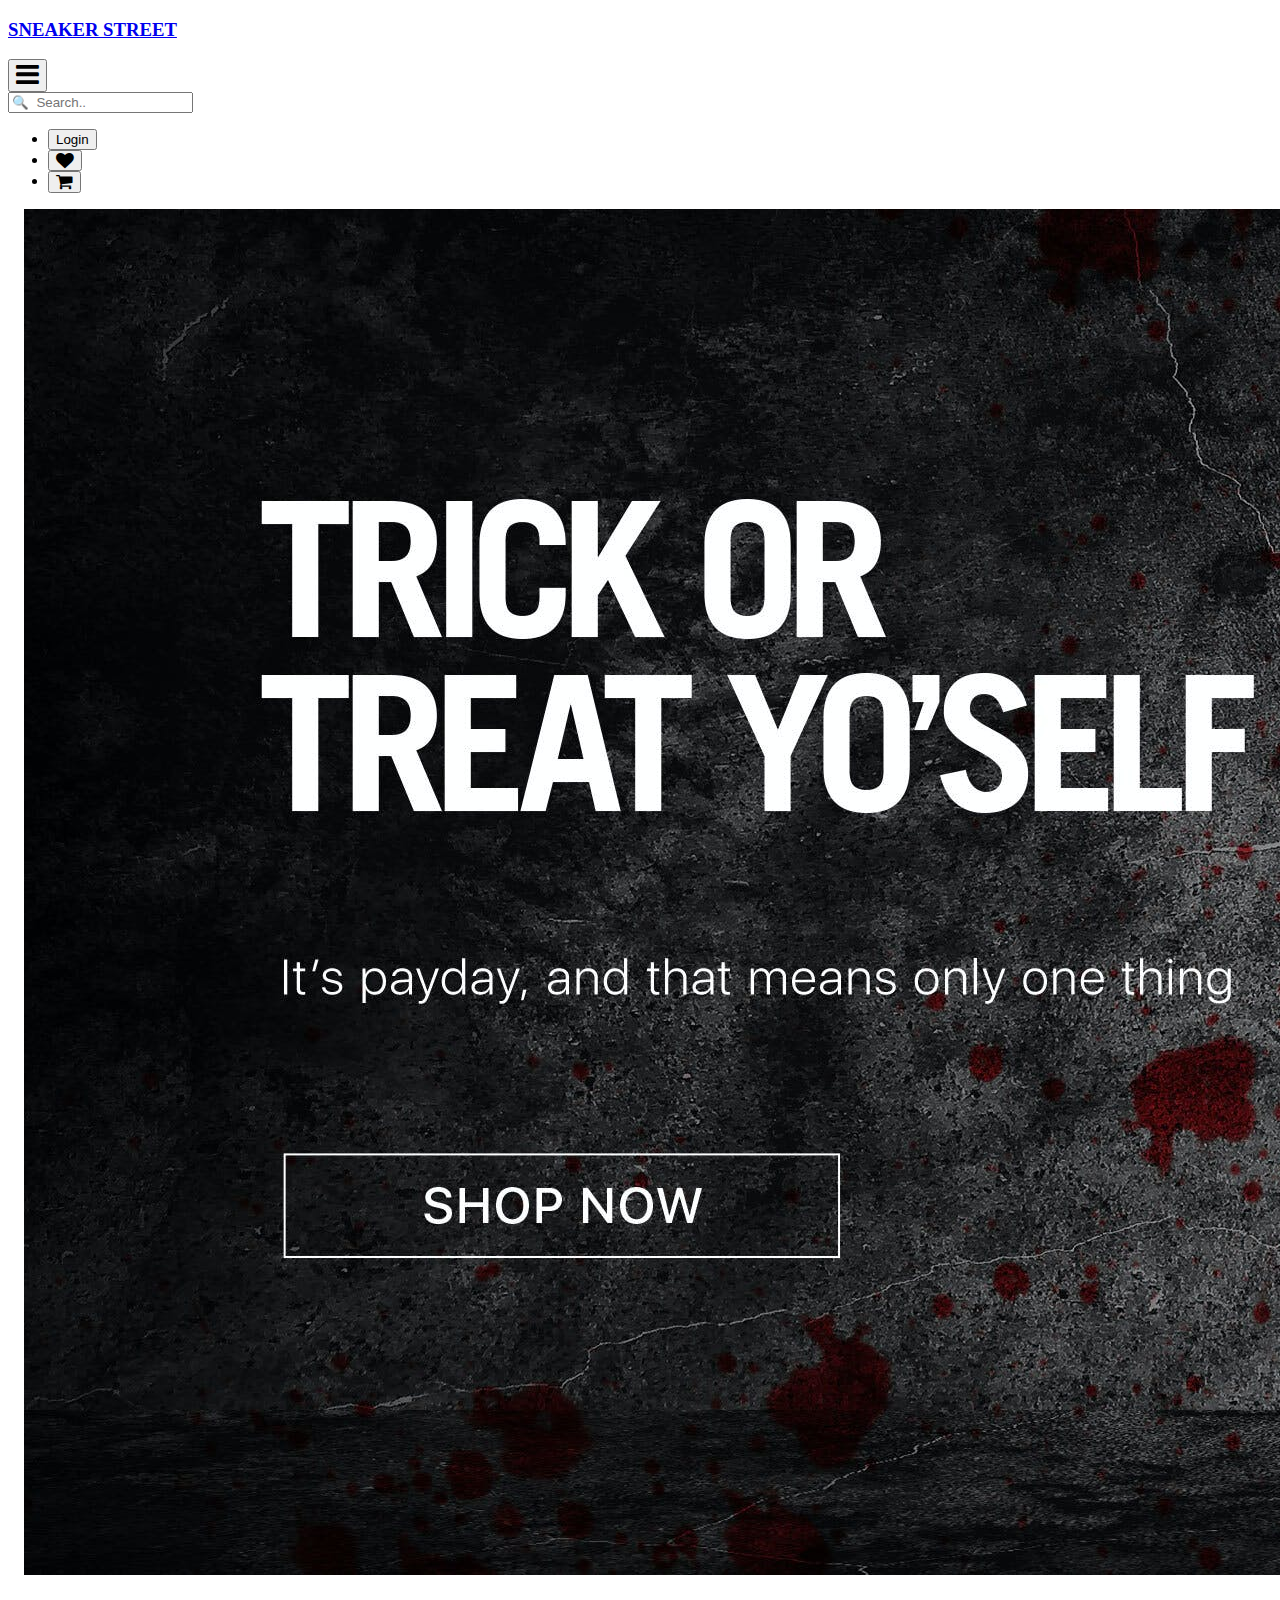
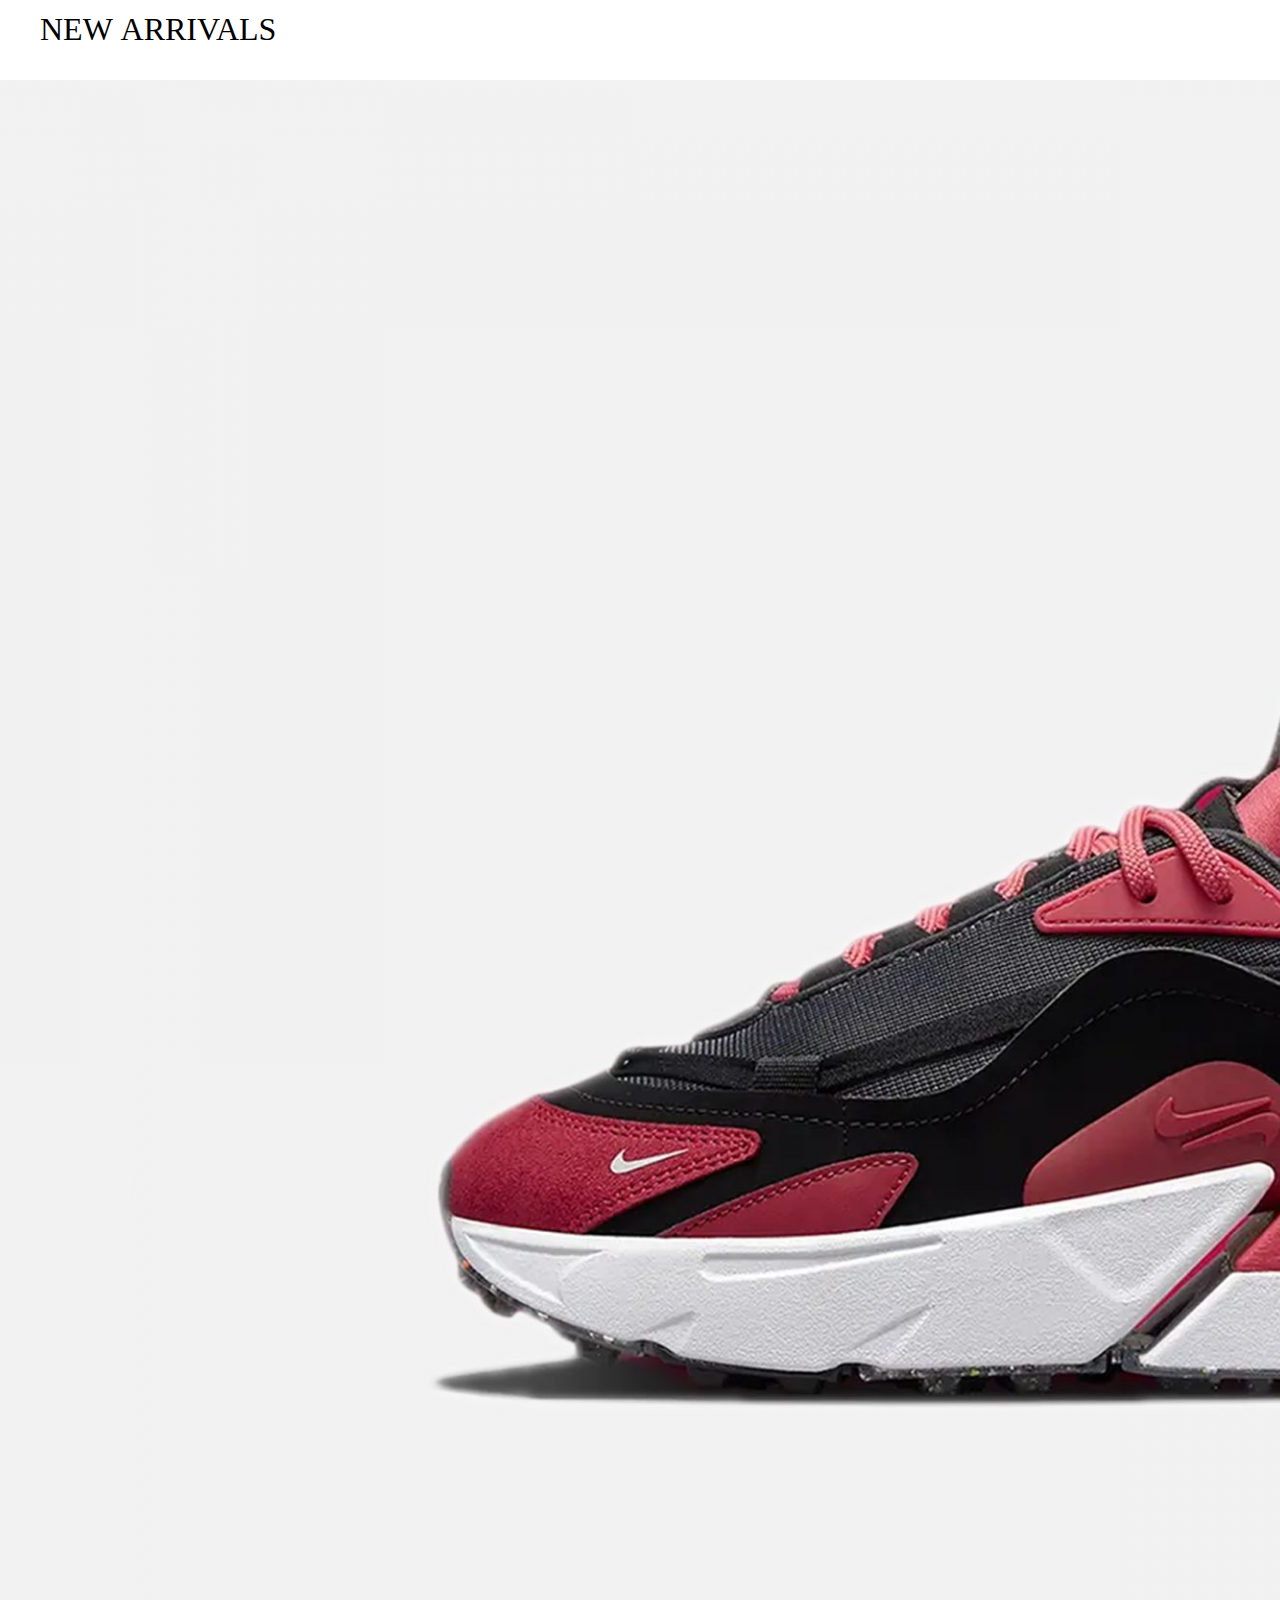
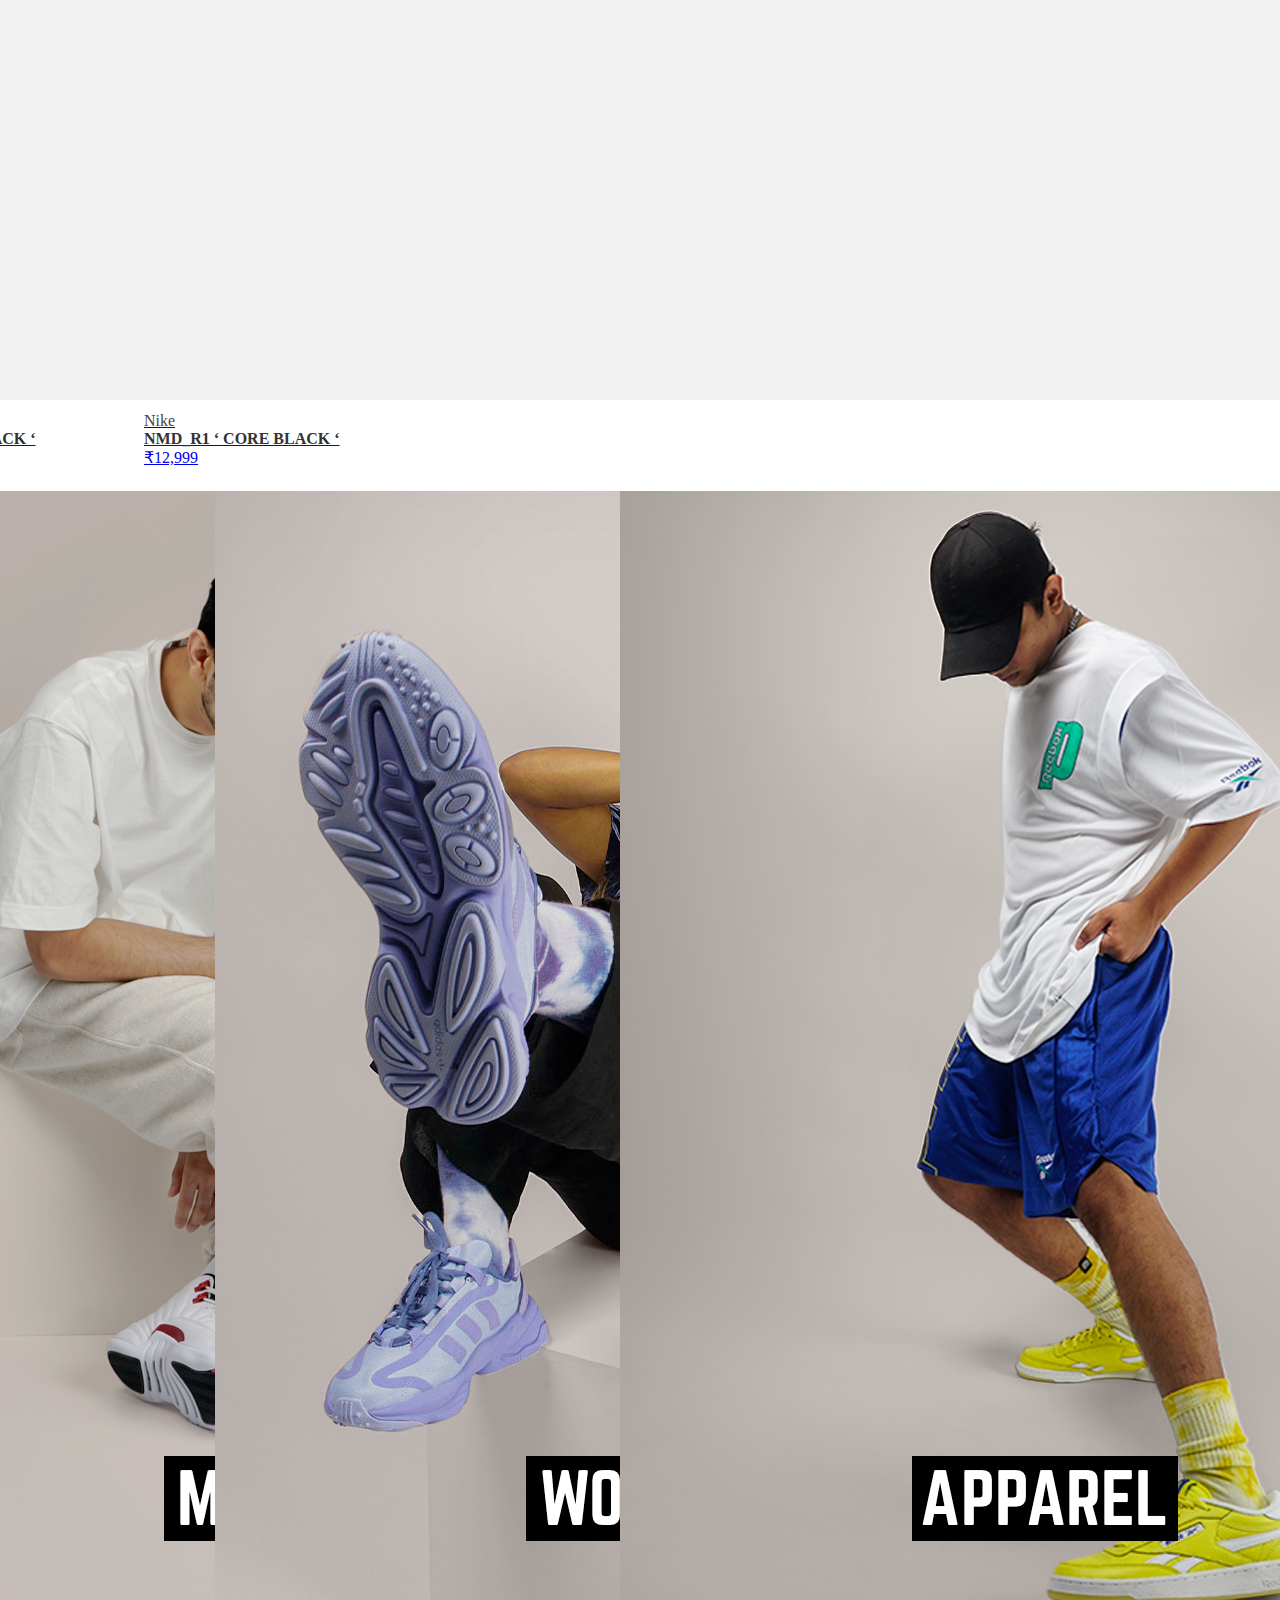
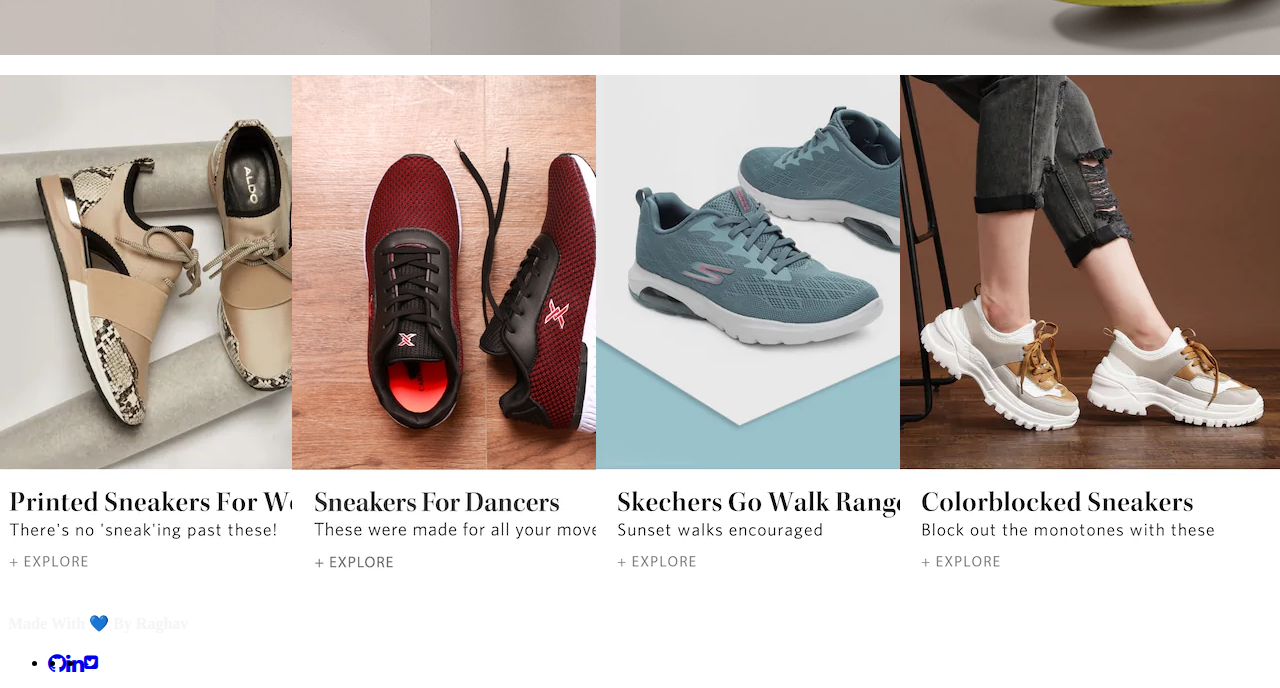
<file: index.html>
<!DOCTYPE html>
<html lang="en">
<head>
    <meta charset="UTF-8">
    <meta http-equiv="X-UA-Compatible" content="IE=edge">
    <meta name="viewport" content="width=device-width, initial-scale=1.0">
    <title>Sneaker Street</title>
    <link rel="stylesheet" href="https://cdnjs.cloudflare.com/ajax/libs/font-awesome/4.7.0/css/font-awesome.min.css">
    <link rel="stylesheet" href="https://splash-ui.vercel.app/CSS/main.css">
    <link rel="stylesheet" href="/styles.css">
</head>
<body>
    <header class="header-main">
        <nav class="nav nav-dark" style="position: relative;">
            <a href="/index.html">
                <h3>SNEAKER STREET</h3>
            </a>
            <button class="hamburger">
                <i class="fa fa-bars fa-2x" aria-hidden="true"></i>
            </button>
            <div class="search-container">
                <input type="text" placeholder="🔍  Search.." name="search">
            </div>
            <ul class="nav-list">
                <li>
                    <a href="/pages/loginPage.html">
                        <button class="btn btn-secondary">Login</button>
                    </a>
                </li>
                <li>
                    <a href="/pages/wishList.html">
                        <button class="btn btn-icon">
                            <i class="fa fa-heart fa-lg" aria-hidden="true"></i>
                        </button>
                    </a>
                </li>
                <li>
                    <a href="/pages/cartList.html">
                        <button class="btn btn-icon">
                            <i class="fa fa-shopping-cart fa-lg" aria-hidden="true"></i>
                        </button>
                    </a>
                </li>
            </ul>
        </nav>
    </header>
    <div class="cover-image">
        <a href="/pages/productListing.html">
            <img class="img-responsive" src="/assets/cover-image.jpeg">
        </a>
    </div>
    <div class="home-wrapper">
        <div class="home-heading">
            <p>NEW ARRIVALS</p>
        </div>
        <div class="new-arrival">
            <a href="/pages/productListing.html">
                <div class="grid-category">
                    <img src="/assets/new-arrival-1.jpeg" class="img-responsive" alt="">
                    <div class="product-detail">
                        <div class="brand-name">Nike</div>
                        <div class="product-name">NMD_R1 ‘ CORE BLACK ‘</div>
                        <div class="price-tag">₹12,999</div>
                    </div>
                </div>
            </a>
            <a href="/pages/productListing.html">
                <div class="grid-category">
                    <img src="/assets/new-arrival-2.jpeg" class="img-responsive" alt="">
                    <div class="product-detail">
                        <div class="brand-name">Nike</div>
                        <div class="product-name">NMD_R1 ‘ CORE BLACK ‘</div>
                        <div class="price-tag">₹12,999</div>
                    </div>
                </div>
            </a>
            <a href="/pages/productListing.html">
                <div class="grid-category">
                    <img src="/assets/new-arrival-3.jpeg" class="img-responsive" alt="">
                    <div class="product-detail">
                        <div class="brand-name">Nike</div>
                        <div class="product-name">NMD_R1 ‘ CORE BLACK ‘</div>
                        <div class="price-tag">₹12,999</div>
                    </div>
                </div>
            </a>
            <a href="/pages/productListing.html">
                <div class="grid-category">
                    <img src="/assets/new-arrival-4.jpeg" class="img-responsive" alt="">
                    <div class="product-detail">
                        <div class="brand-name">Nike</div>
                        <div class="product-name">NMD_R1 ‘ CORE BLACK ‘</div>
                        <div class="price-tag">₹12,999</div>
                    </div>
                </div>
            </a>

        </div>
        <div class="home-category">
            <a href="/pages/productListing.html">
                <div class="grid-category">
                    <img src="/assets/category-1.jpeg" class="img-responsive" alt="">
                </div>
            </a>
            <a href="/pages/productListing.html">
                <div class="grid-category">
                    <img src="/assets/category-2.jpeg" class="img-responsive" alt="">
                </div>
            </a>
            <a href="/pages/productListing.html">
                <div class="grid-category">
                    <img src="/assets/category-3.jpeg" class="img-responsive" alt="">
                </div>
            </a>
        </div>
        <div class="home-category">
            <a href="/pages/productListing.html">
                <div class="grid-category">
                    <img src="/assets/type-1.jpeg" class="img-responsive" alt="">
                </div>
            </a>
            <a href="/pages/productListing.html">
                <div class="grid-category">
                    <img src="/assets/type-2.jpeg" class="img-responsive" alt="">
                </div>
            </a>
            <a href="/pages/productListing.html">
                <div class="grid-category">
                    <img src="/assets/type-3.jpeg" class="img-responsive" alt="">
                </div>
            </a>
            <a href="/pages/productListing.html">
                <div class="grid-category">
                    <img src="/assets/type-4.jpeg" class="img-responsive" alt="">
                </div>
            </a>

        </div>
    </div>

    <footer class="landing-footer">
        <nav class="nav nav-dark">
            <h4 style="color: whitesmoke;">Made With 💙 By Raghav</h4>
            <ul class="nav-list" style="display: flex;">
                <li> <a href="https://github.com/raghav2110" target="_blank">
                        <i class="fa fa-github fa-lg" aria-hidden="true"></i></a> </li>

                <li> <a href="https://www.linkedin.com/in/raghav-heda-96a981167/" target="_blank">
                        <i class="fa fa-linkedin fa-lg" aria-hidden="true"></i></a></li>

                <li>
                    <a href="https://twitter.com/raghav_heda" target="_blank">
                        <i class="fa fa-twitter-square" aria-hidden="true"></i></i></a>
                    </a>
                </li>
            </ul>
        </nav>
    </footer>

</body>
</html>
</file>
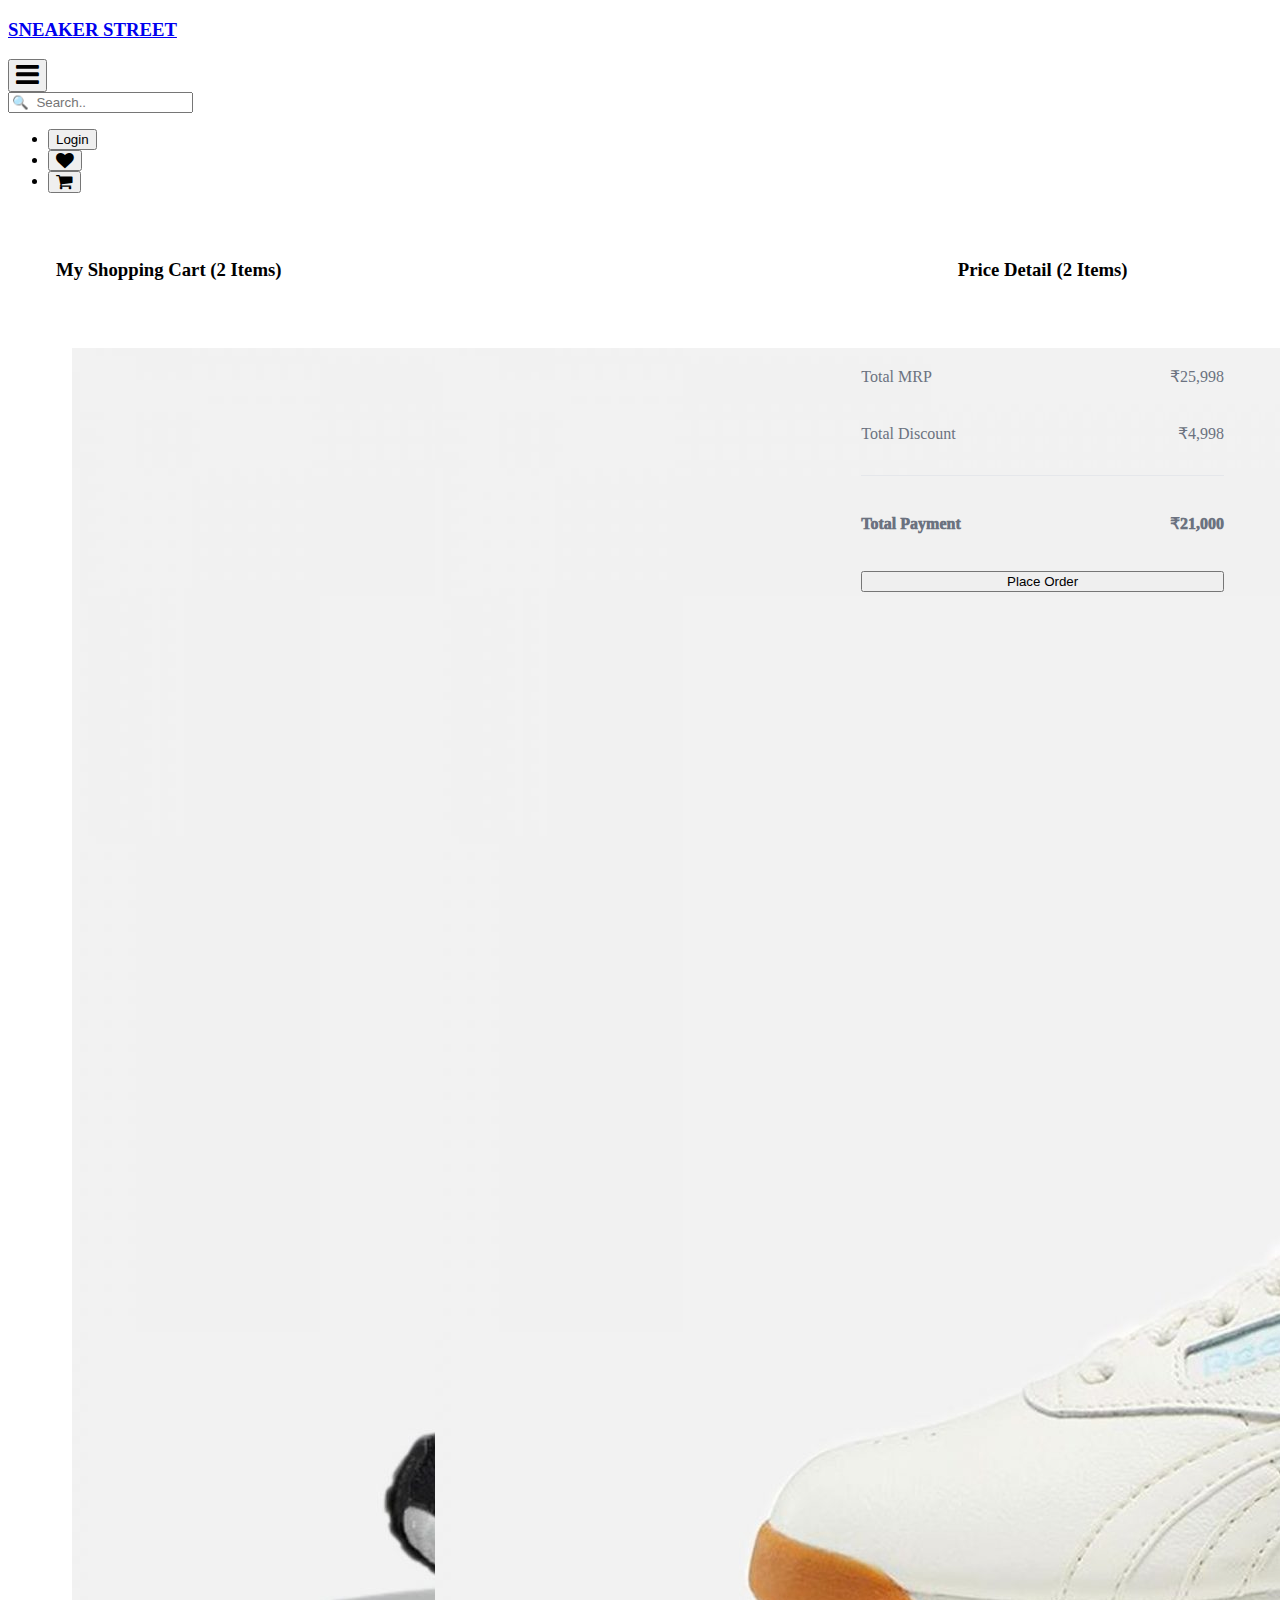
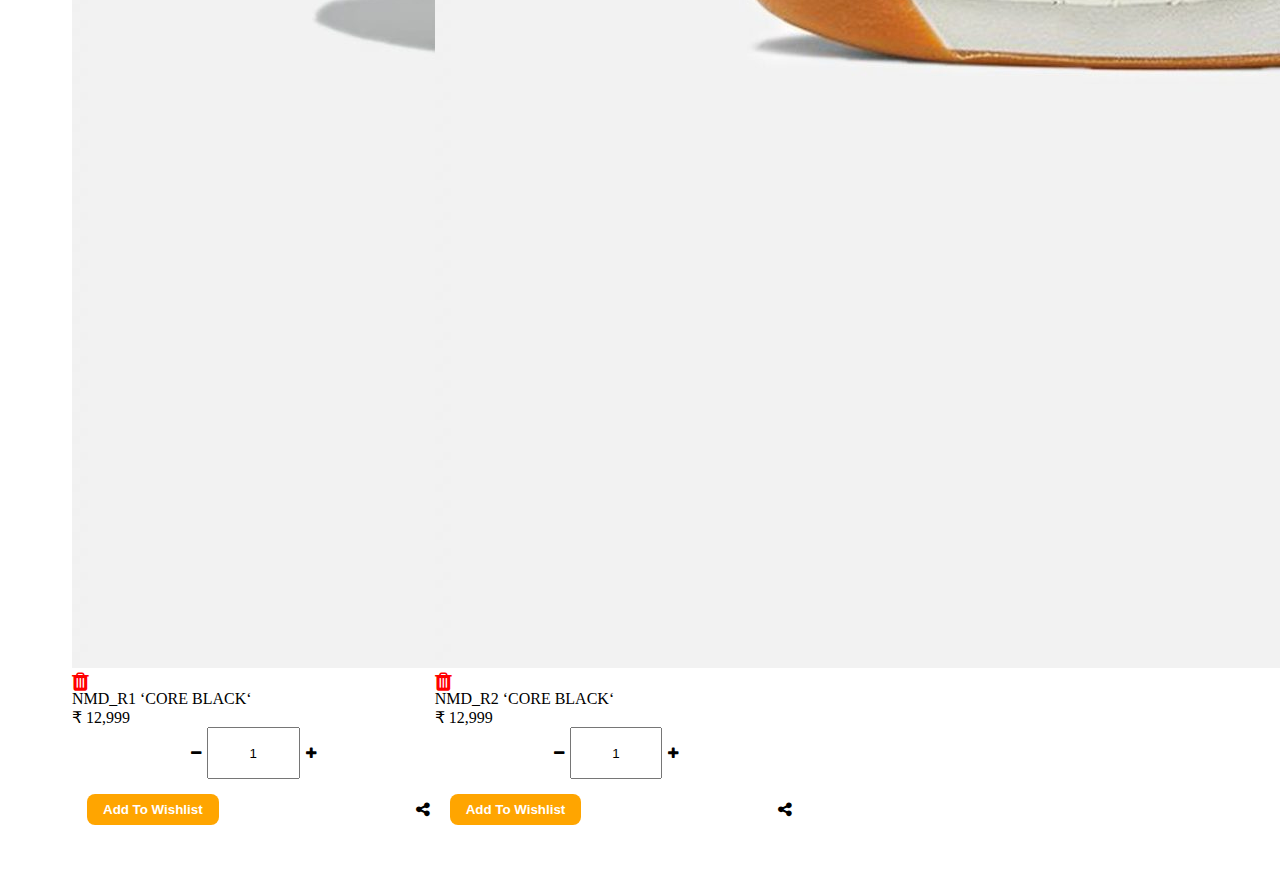
<file: pages/cartList.html>
<!DOCTYPE html>
<html lang="en">
<head>
    <meta charset="UTF-8">
    <meta http-equiv="X-UA-Compatible" content="IE=edge">
    <meta name="viewport" content="width=device-width, initial-scale=1.0">
    <link rel="stylesheet" href="https://cdnjs.cloudflare.com/ajax/libs/font-awesome/4.7.0/css/font-awesome.min.css">
    <link rel="stylesheet" href="https://splash-ui.vercel.app/CSS/main.css">
    <link rel="stylesheet" href="/css/cartList.css">
    <title>Sneaker Street</title>
</head>
<body>
    <header class="header-main">
        <nav class="nav nav-dark" style="position: relative;">
            <a href="/index.html">
                <h3>SNEAKER STREET</h3>
            </a>
            <button class="hamburger">
                <i class="fa fa-bars fa-2x" aria-hidden="true"></i>
            </button>
            <div class="search-container">
                <input type="text" placeholder="🔍  Search.." name="search">
            </div>
            <ul class="nav-list">
                <li>
                    <a href="/pages/loginPage.html">
                        <button class="btn btn-secondary">Login</button>
                    </a>
                </li>
                <li>
                    <a href="/pages/wishList.html">
                        <button class="btn btn-icon">
                            <i class="fa fa-heart fa-lg" aria-hidden="true"></i>
                        </button>
                    </a>
                </i>
                </button></li>
                <li>
                    <a href="/pages/cartList.html">
                        <button class="btn btn-icon">
                            <i class="fa fa-shopping-cart fa-lg" aria-hidden="true"></i>
                        </button>
                    </a>
                </li>
            </ul>
        </nav>
    </header>

    <div class="main-wrapper">
        <div class="cart-wrapper">
            <div class="product-grid">
                <div class="cart-header">
                    <h3>My Shopping Cart (2 Items)</h3>
                </div>
                <div class="cart-content">
                    <div class="card-comp" id="dismiss-card-1">
                        <img class="img-comp" src="/assets/new-arrival-1.jpeg" alt="Shoe Image">
                        <span class="card-dismiss" onclick="showCodeForComp('dismiss-card-1')"><i class="fa fa-trash fa-lg"></i></span>
                        <div class="text-comp">
                            <div class="header-comp">
                                <div class="header">NMD_R1 ‘CORE BLACK‘</div>
                                <div class="sub-header">₹ 12,999</div>
                            </div>
                            <div class="count-comp">
                                <button class="btn decrease-product-quantity">
                                    <i class="fa fa-minus" title="decrease"></i>
                                  </button>
                  
                                  <input
                                    type="text"
                                    class="product-quantity-count"
                                    value="1"
                                  />
                  
                                  <button class="btn decrease-product-quantity">
                                    <i class="fa fa-plus" title="increase"></i>
                                  </button>
                            </div>
                        </div>
                        <div class="footer-card">
                            <div class="name-comp-card">
                                <button class="btn-addToCart">Add To Wishlist</button>
                            </div>
                            <div class="icons-comp">
                                <i class="fa fa-share-alt icon"></i>
                            </div>
                        </div>
                    </div>
                    <div class="card-comp" id="dismiss-card-1">
                        <img class="img-comp" src="/assets/new-arrival-2.jpeg" alt="Shoe Image">
                        <span class="card-dismiss" onclick="showCodeForComp('dismiss-card-1')"><i class="fa fa-trash fa-lg"></i></span>
                        <div class="text-comp">
                            <div class="header-comp">
                                <div class="header">NMD_R2 ‘CORE BLACK‘</div>
                                <div class="sub-header">₹ 12,999</div>
                            </div>
                            <div class="count-comp">
                                <button class="btn decrease-product-quantity">
                                    <i class="fa fa-minus" title="decrease"></i>
                                  </button>
                  
                                  <input
                                    type="text"
                                    class="product-quantity-count"
                                    value="1"
                                  />
                  
                                  <button class="btn decrease-product-quantity">
                                    <i class="fa fa-plus" title="increase"></i>
                                  </button>
                            </div>
                        </div>
                        <div class="footer-card">
                            <div class="name-comp-card">
                                <button class="btn-addToCart">Add To Wishlist</button>
                            </div>
                            <div class="icons-comp">
                                <i class="fa fa-share-alt icon"></i>
                            </div>
                        </div>
                    </div>
                </div>
            </div>
            <div class="order-summary-grid">
                <div class="order-header">
                    <h3>Price Detail (2 Items)</h3>
                </div>
                <div class="order-summary-card">
                    <div class="mrp-content">
                        <span>Total MRP</span>
                        <span>₹25,998</span>
                    </div>
                    <div class="discount-content">
                        <span>Total Discount</span>
                        <span>₹4,998</span>
                    </div>
                    <div class="total-content">
                        <span>Total Payment</span>
                        <span>₹21,000</span>
                    </div>
                    <a href="#">
                        <button class="btn btn-primary width-100">Place Order</button>
                    </a>
                </div>
            </div>

        </div>
    </div>
    
</body>
</html>
</file>
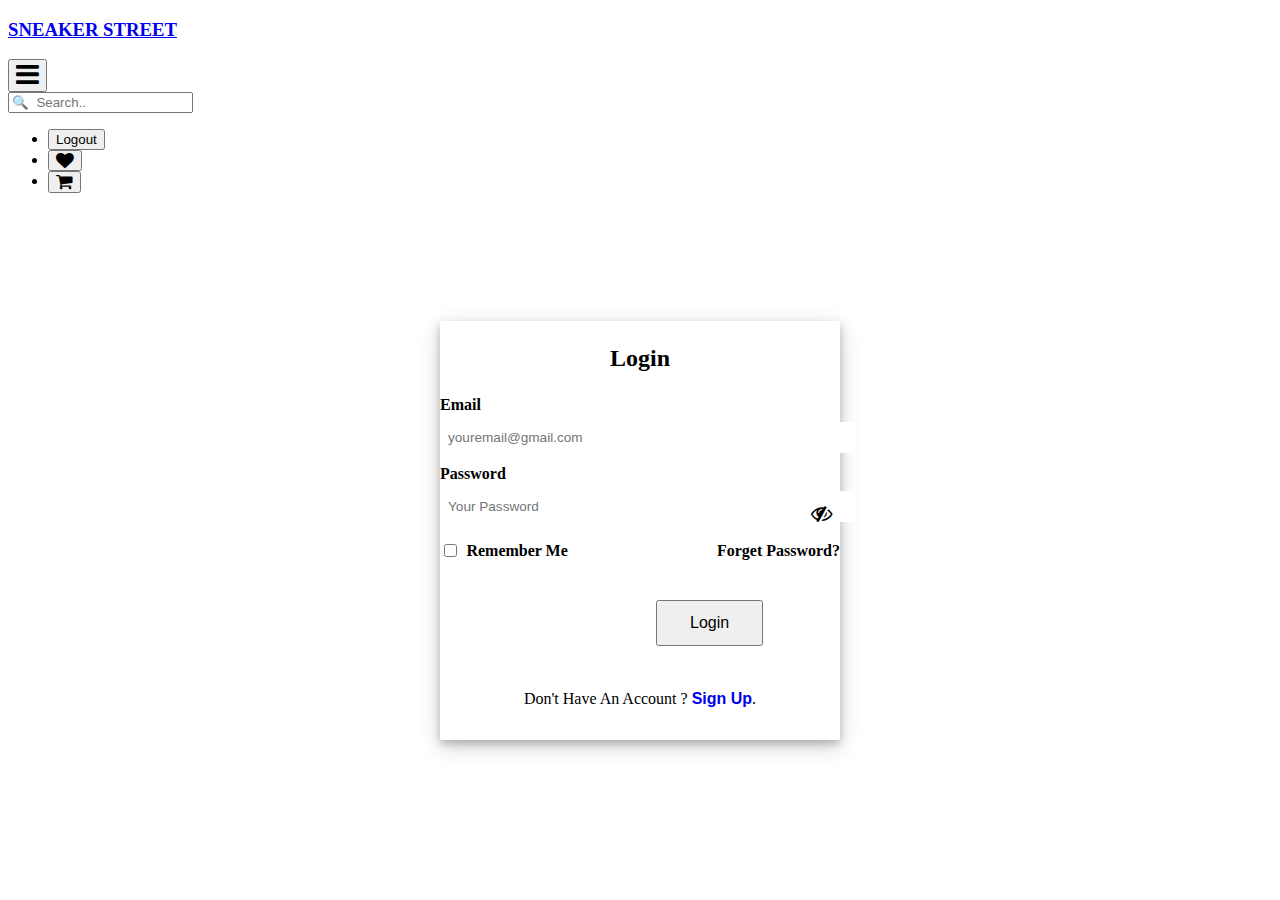
<file: pages/loginPage.html>
<!DOCTYPE html>
<html lang="en">
<head>
    <meta charset="UTF-8">
    <meta http-equiv="X-UA-Compatible" content="IE=edge">
    <meta name="viewport" content="width=device-width, initial-scale=1.0">
    <link rel="stylesheet" href="https://cdnjs.cloudflare.com/ajax/libs/font-awesome/4.7.0/css/font-awesome.min.css">
    <link rel="stylesheet" href="https://splash-ui.vercel.app/CSS/main.css">
    <link rel="stylesheet" href="/css/loginPage.css">
    <title>Sneaker Street</title>
</head>
<body>
    <header class="header-main">
        <nav class="nav nav-dark pos-relative">
            <a href="/index.html">
                <h3>SNEAKER STREET</h3>
            </a>
            <button class="hamburger">
                <i class="fa fa-bars fa-2x" aria-hidden="true"></i>
            </button>
            <div class="search-container">
                <input type="text" placeholder="🔍  Search.." name="search">
            </div>
            <ul class="nav-list">
                <li>
                    <a href="#">
                        <button class="btn btn-secondary">Logout</button>
                    </a>
                </li>
                <li>
                    <a href="/pages/wishList.html">
                        <button class="btn btn-icon">
                            <i class="fa fa-heart fa-lg" aria-hidden="true"></i>
                        </button>
                    </a>
                </li>
                <li>
                    <a href="/pages/cartList.html">
                        <button class="btn btn-icon">
                            <i class="fa fa-shopping-cart fa-lg" aria-hidden="true"></i>
                        </button>
                    </a>
                </li>
            </ul>
        </nav>
    </header>

    <div class="main-wrapper">
        <div class="login-wrapper">
            <div class="login-text">Login</div>
            <div class="input-area">
                <form class="form-area">
                    <div>
                        <label for="Email" class="email-label">Email</label>
                        <input type="email" id="Email" placeholder="youremail@gmail.com" class="email-input">
                    </div>
                    <div class="password-wrapper">
                        <label for="Password" class="email-label">Password</label>
                        <input type="password" id="Password" placeholder="Your Password" class="email-input">
                        <div class="toggle-icon">
                            <span><i class="fa fa-eye-slash fa-lg"></i></span>
                        </div>
                    </div>
                    <div class="remember-forget-area">
                        <div class="remember-area">
                            <input type="checkbox">
                            <label for="Password" class="remember-label">Remember Me</label>
                        </div>
                        <label for="Password" class="email-label">Forget Password?</label>
                    </div>
                    <div class="button-wrapper">
                        <button type="submit" class="btn btn-primary btn-login">Login</button>
                    </div>
                </form>
            </div>
            <p>Don't Have An Account ? <a href="/pages/signupPage.html"><button class="btn btn-sign-up">Sign Up</button></a>.</p>
        </div>


    </div>
</body>
</html>
</file>
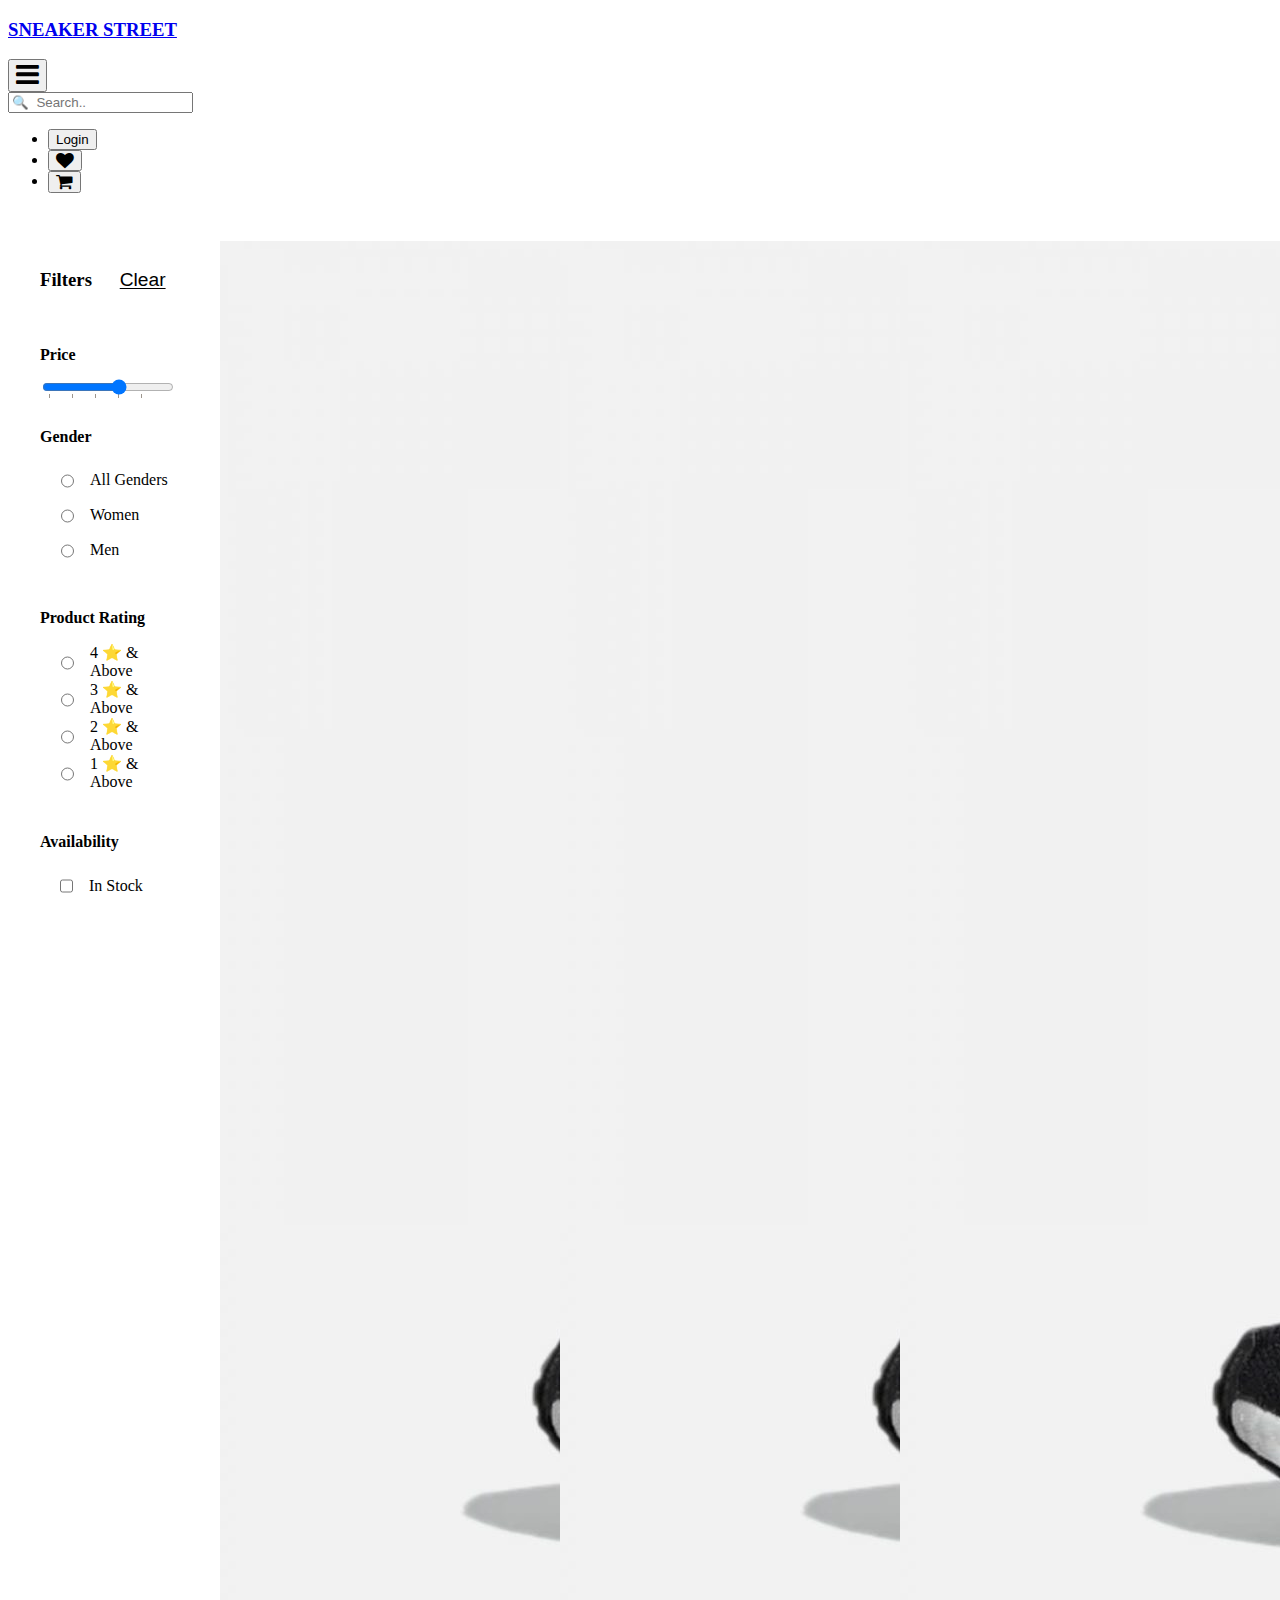
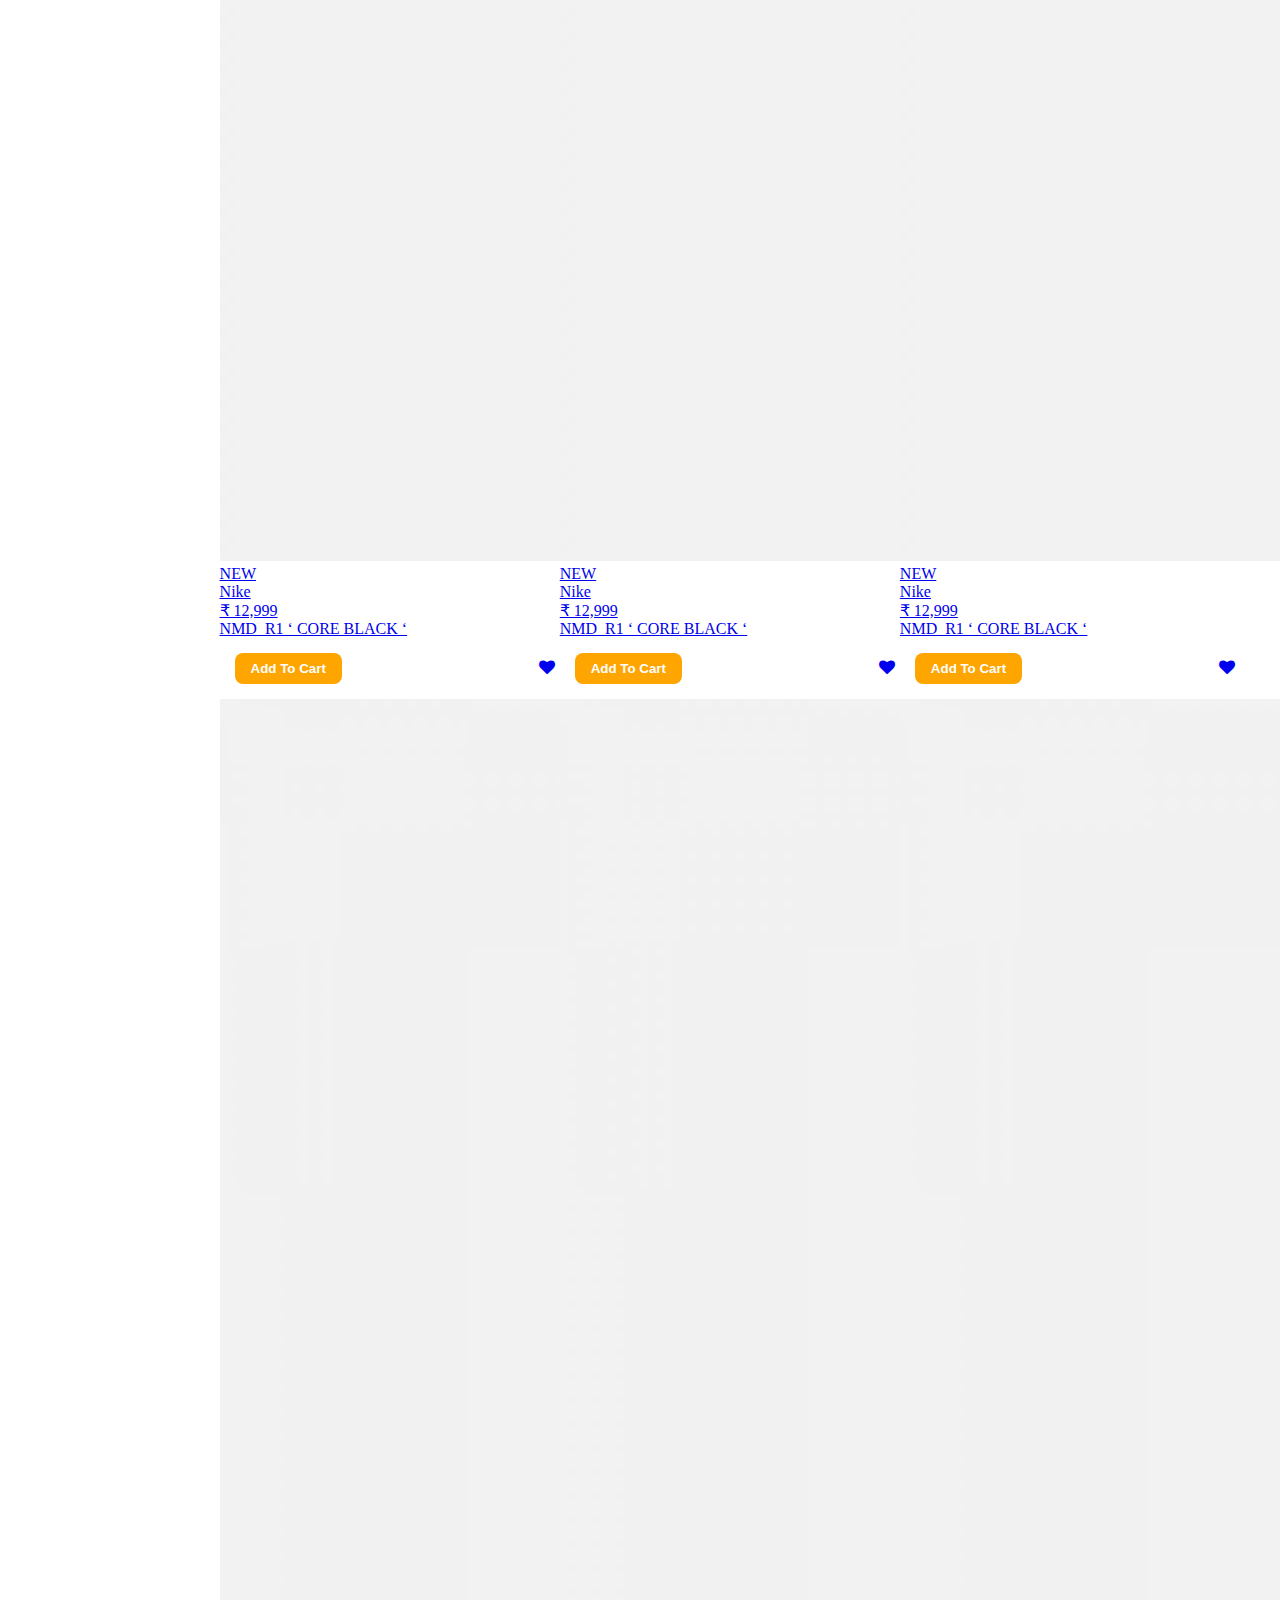
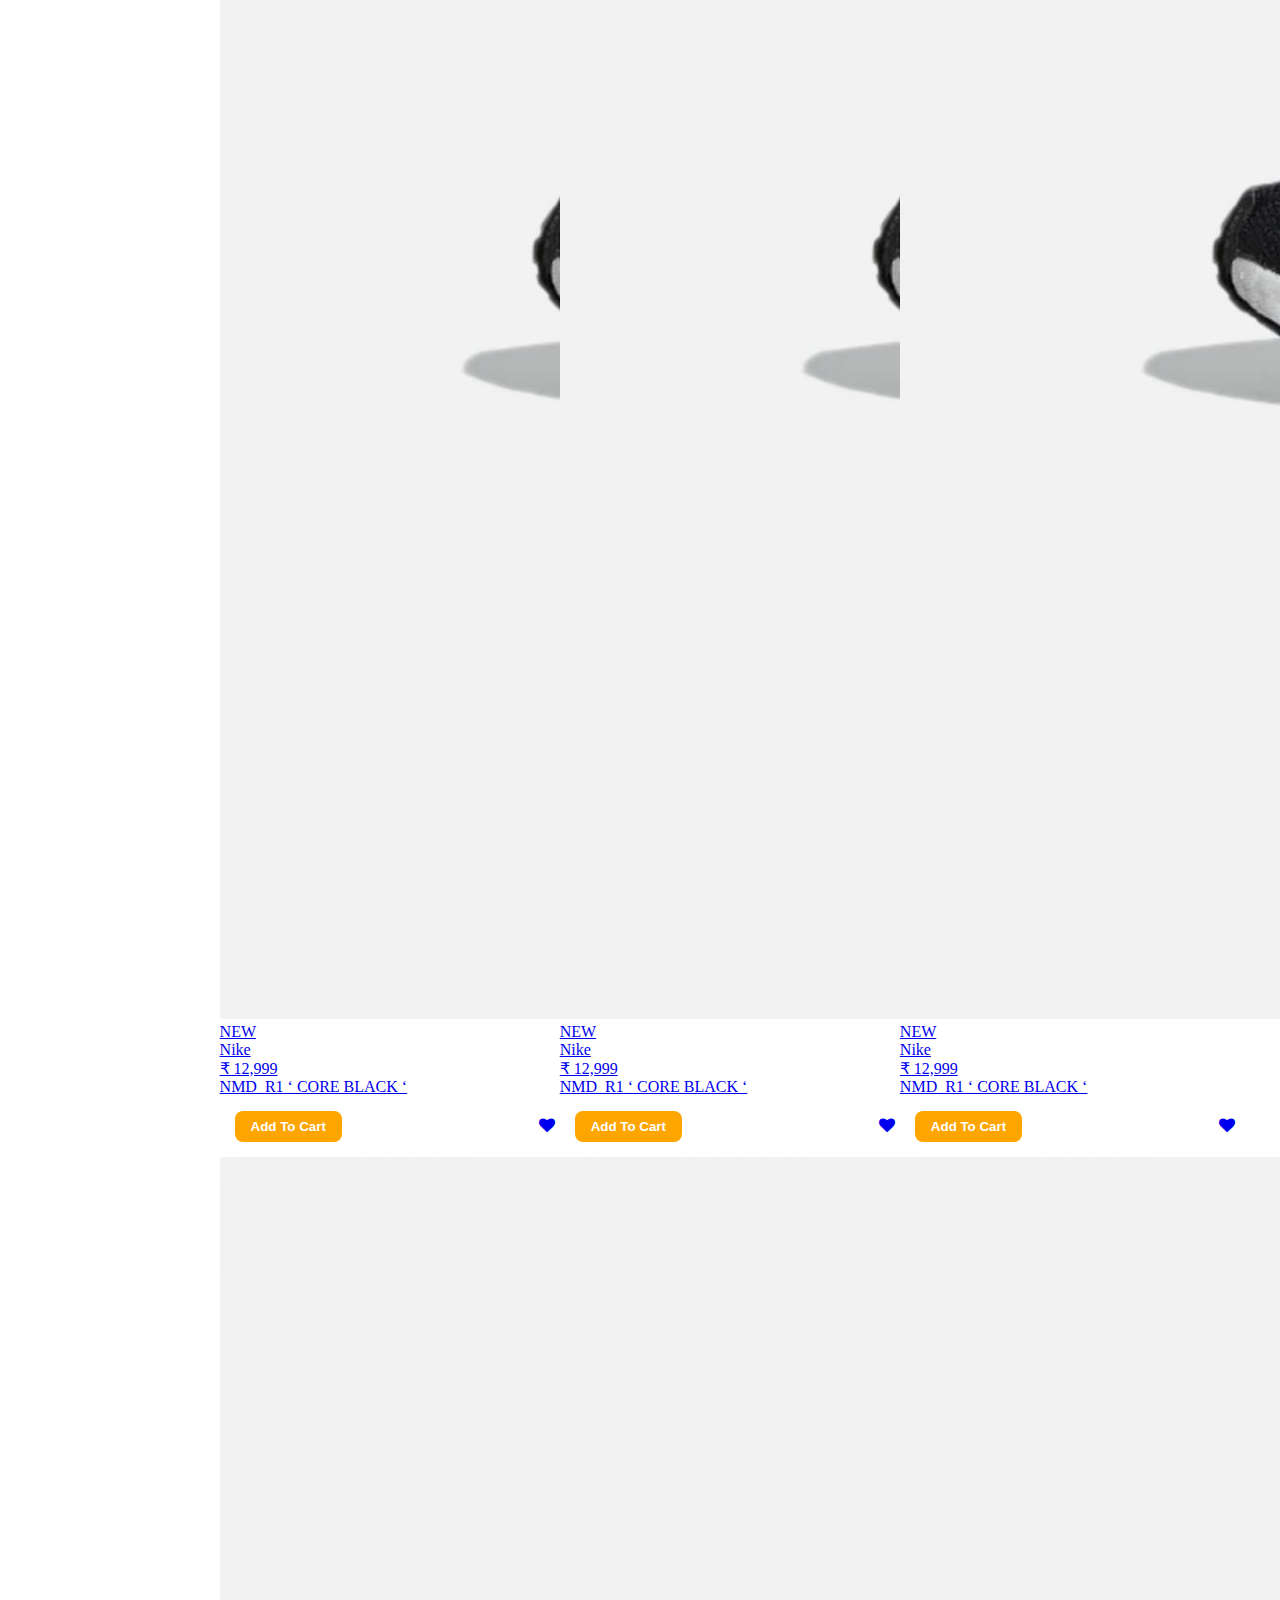
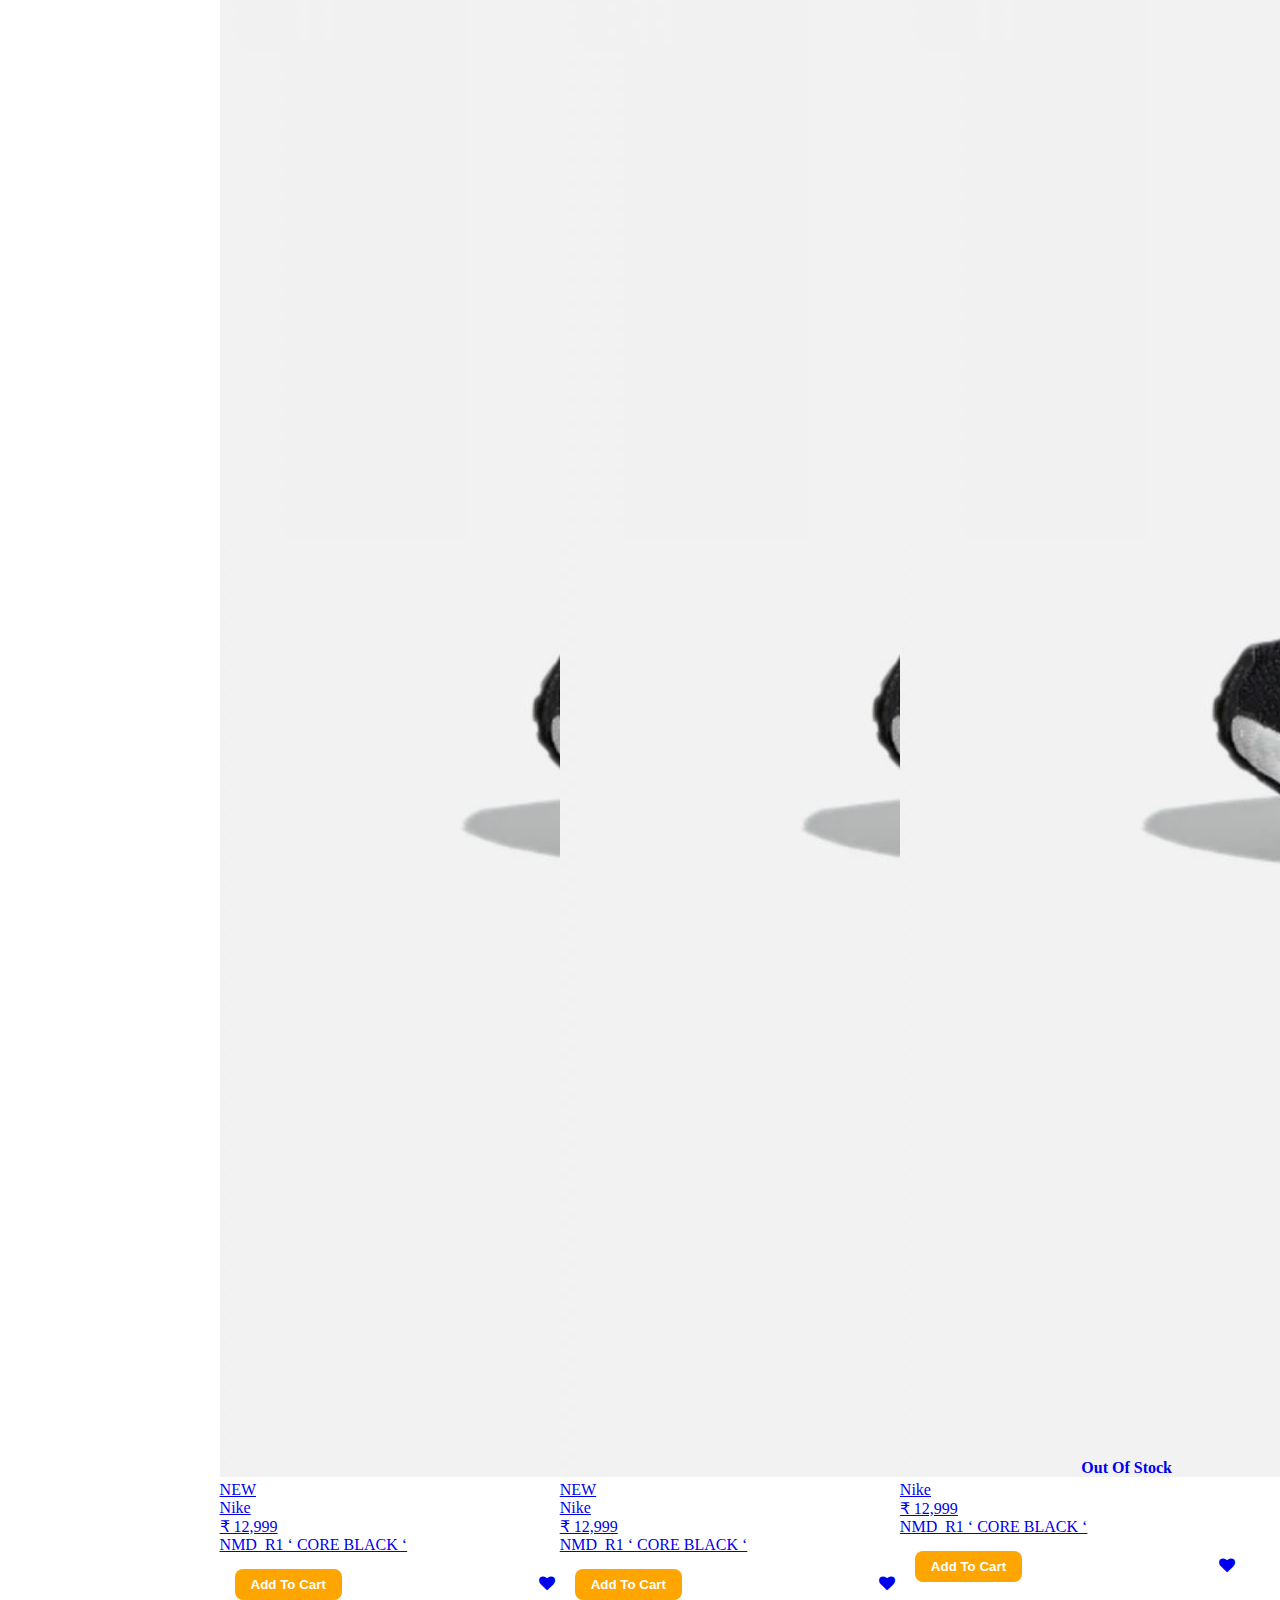
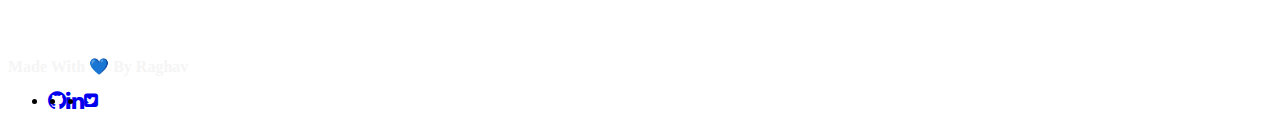
<file: pages/productListing.html>
<!DOCTYPE html>
<html lang="en">
<head>
    <meta charset="UTF-8">
    <meta http-equiv="X-UA-Compatible" content="IE=edge">
    <meta name="viewport" content="width=device-width, initial-scale=1.0">
    <link rel="stylesheet" href="https://cdnjs.cloudflare.com/ajax/libs/font-awesome/4.7.0/css/font-awesome.min.css">
    <link rel="stylesheet" href="https://splash-ui.vercel.app/CSS/main.css">
    <link rel="stylesheet" href="/css/productListing.css">
    <title>Sneaker Street</title>
</head>
<body>
    <header class="header-main">
        <nav class="nav nav-dark" style="position: relative;">
            <a href="/index.html">
                <h3>SNEAKER STREET</h3>
            </a>
            <button class="hamburger">
                <i class="fa fa-bars fa-2x" aria-hidden="true"></i>
            </button>
            <div class="search-container">
                <input type="text" placeholder="🔍  Search.." name="search">
            </div>
            <ul class="nav-list">
                <li>
                    <a href="/pages/loginPage.html">
                        <button class="btn btn-secondary">Login</button>
                    </a>
                </li>
                <li>
                    <a href="/pages/wishList.html">
                        <button class="btn btn-icon">
                            <i class="fa fa-heart fa-lg" aria-hidden="true"></i>
                        </button>
                    </a>
                </i>
                </button></li>
                <li>
                    <a href="/pages/cartList.html">
                        <button class="btn btn-icon">
                            <i class="fa fa-shopping-cart fa-lg" aria-hidden="true"></i>
                        </button>
                    </a>
                </li>
            </ul>
        </nav>
    </header>

    <div class="content-wrapper">
        <div class="filter-wrapper">
            <header class="filter-header">
                <h3>Filters</h3>
                <button class="btn-filter">Clear</button>
            </header>
            <section class="filter-section">
                <h4>Price</h4>
                <input type="range" min="500" max="5500" step="1000" list="pricTick">
                <datalist id="pricTick">
                    <option label="500" value="500"></option>
                    <option label="500" value="1500"></option>
                    <option label="500" value="2500"></option>
                    <option label="500" value="3500"></option>
                    <option label="500" value="4500"></option>
                </datalist>
            </section>
            <section class="filter-section">
                <h4>Gender</h4>
                <ul class="filter-list">
                    <li>
                        <label class="filter-label">
                            <input type="radio" name="gender-category" value="allgender" class="filter-input">
                            All Genders
                        </label>
                    </li>
                    <li>
                        <label class="filter-label">
                            <input type="radio" name="gender-category" value="women" class="filter-input">
                            Women
                        </label>
                    </li>
                    <li>
                        <label class="filter-label">
                            <input type="radio" name="gender-category" value="men" class="filter-input">
                            Men
                        </label>
                    </li>
                </ul>
            </section>
            <section class="filter-section">
                <h4>Product Rating</h4>
                <ul class="filter-list">
                    <li>
                        <label class="filter-label">
                            <input type="radio" name="product-rating" value="4" class="filter-input">
                            4 ⭐️ & Above
                        </label>
                    </li>
                    <li>
                        <label class="filter-label">
                            <input type="radio" name="product-rating" value="3" class="filter-input">
                            3 ⭐️ & Above
                        </label>
                    </li>
                    <li>
                        <label class="filter-label">
                            <input type="radio" name="product-rating" value="2" class="filter-input">
                            2 ⭐️ & Above
                        </label>
                    </li>
                    <li>
                        <label class="filter-label">
                            <input type="radio" name="product-rating" value="1" class="filter-input">
                            1 ⭐️ & Above
                        </label>
                    </li>
                </ul>
            </section>
            <section class="filter-section">
                <h4>Availability</h4>
                <ul class="filter-list">
                    <li>
                        <label class="filter-label">
                            <input type="checkbox" name="availability" value="available" class="filter-input">
                            In Stock
                        </label>
                    </li>
                </ul>
            </section>


        </div>
        <div class="product-wrapper">
            <a href="#">
                <div class="card-comp">
                    <img class="img-comp" src="/assets/new-arrival-1.jpeg" alt="Shoe Image">
                    <span class="card-badge">NEW</span>
                    <div class="text-comp">
                        <div class="header-comp">
                            <div class="header">Nike</div>
                            <div class="sub-header">₹ 12,999</div>
                        </div>
                        <div class="detail-comp">NMD_R1 ‘ CORE BLACK ‘</div>
                    </div>
                    <div class="footer-card">
                        <div class="name-comp-card">
                            <button class="btn-addToCart">Add To Cart</button>
                        </div>
                        <div class="icons-comp">
                            <i class="fa fa-heart icon"></i>
                        </div>
                    </div>
                </div>
            </a>
            <a href="#">
                <div class="card-comp">
                    <img class="img-comp" src="/assets/new-arrival-1.jpeg" alt="Shoe Image">
                    <span class="card-badge">NEW</span>
                    <div class="text-comp">
                        <div class="header-comp">
                            <div class="header">Nike</div>
                            <div class="sub-header">₹ 12,999</div>
                        </div>
                        <div class="detail-comp">NMD_R1 ‘ CORE BLACK ‘</div>
                    </div>
                    <div class="footer-card">
                        <div class="name-comp-card">
                            <button class="btn-addToCart">Add To Cart</button>
                        </div>
                        <div class="icons-comp">
                            <i class="fa fa-heart icon"></i>
                        </div>
                    </div>
                </div>
            </a>
            <a href="#">
                <div class="card-comp">
                    <img class="img-comp" src="/assets/new-arrival-1.jpeg" alt="Shoe Image">
                    <span class="card-badge">NEW</span>
                    <div class="text-comp">
                        <div class="header-comp">
                            <div class="header">Nike</div>
                            <div class="sub-header">₹ 12,999</div>
                        </div>
                        <div class="detail-comp">NMD_R1 ‘ CORE BLACK ‘</div>
                    </div>
                    <div class="footer-card">
                        <div class="name-comp-card">
                            <button class="btn-addToCart">Add To Cart</button>
                        </div>
                        <div class="icons-comp">
                            <i class="fa fa-heart icon"></i>
                        </div>
                    </div>
                </div>
            </a>
            <a href="#">
                <div class="card-comp">
                    <img class="img-comp" src="/assets/new-arrival-1.jpeg" alt="Shoe Image">
                    <span class="card-badge">NEW</span>
                    <div class="text-comp">
                        <div class="header-comp">
                            <div class="header">Nike</div>
                            <div class="sub-header">₹ 12,999</div>
                        </div>
                        <div class="detail-comp">NMD_R1 ‘ CORE BLACK ‘</div>
                    </div>
                    <div class="footer-card">
                        <div class="name-comp-card">
                            <button class="btn-addToCart">Add To Cart</button>
                        </div>
                        <div class="icons-comp">
                            <i class="fa fa-heart icon"></i>
                        </div>
                    </div>
                </div>
            </a>
            <a href="#">
                <div class="card-comp">
                    <img class="img-comp" src="/assets/new-arrival-1.jpeg" alt="Shoe Image">
                    <span class="card-badge">NEW</span>
                    <div class="text-comp">
                        <div class="header-comp">
                            <div class="header">Nike</div>
                            <div class="sub-header">₹ 12,999</div>
                        </div>
                        <div class="detail-comp">NMD_R1 ‘ CORE BLACK ‘</div>
                    </div>
                    <div class="footer-card">
                        <div class="name-comp-card">
                            <button class="btn-addToCart">Add To Cart</button>
                        </div>
                        <div class="icons-comp">
                            <i class="fa fa-heart icon"></i>
                        </div>
                    </div>
                </div>
            </a>
            <a href="#">
                <div class="card-comp">
                    <img class="img-comp" src="/assets/new-arrival-1.jpeg" alt="Shoe Image">
                    <span class="card-badge">NEW</span>
                    <div class="text-comp">
                        <div class="header-comp">
                            <div class="header">Nike</div>
                            <div class="sub-header">₹ 12,999</div>
                        </div>
                        <div class="detail-comp">NMD_R1 ‘ CORE BLACK ‘</div>
                    </div>
                    <div class="footer-card">
                        <div class="name-comp-card">
                            <button class="btn-addToCart">Add To Cart</button>
                        </div>
                        <div class="icons-comp">
                            <i class="fa fa-heart icon"></i>
                        </div>
                    </div>
                </div>
            </a>
            <a href="#">
                <div class="card-comp">
                    <img class="img-comp" src="/assets/new-arrival-1.jpeg" alt="Shoe Image">
                    <span class="card-badge">NEW</span>
                    <div class="text-comp">
                        <div class="header-comp">
                            <div class="header">Nike</div>
                            <div class="sub-header">₹ 12,999</div>
                        </div>
                        <div class="detail-comp">NMD_R1 ‘ CORE BLACK ‘</div>
                    </div>
                    <div class="footer-card">
                        <div class="name-comp-card">
                            <button class="btn-addToCart">Add To Cart</button>
                        </div>
                        <div class="icons-comp">
                            <i class="fa fa-heart icon"></i>
                        </div>
                    </div>
                </div>
            </a>
            <a href="#">
                <div class="card-comp">
                    <img class="img-comp" src="/assets/new-arrival-1.jpeg" alt="Shoe Image">
                    <span class="card-badge">NEW</span>
                    <div class="text-comp">
                        <div class="header-comp">
                            <div class="header">Nike</div>
                            <div class="sub-header">₹ 12,999</div>
                        </div>
                        <div class="detail-comp">NMD_R1 ‘ CORE BLACK ‘</div>
                    </div>
                    <div class="footer-card">
                        <div class="name-comp-card">
                            <button class="btn-addToCart">Add To Cart</button>
                        </div>
                        <div class="icons-comp">
                            <i class="fa fa-heart icon"></i>
                        </div>
                    </div>
                </div>
            </a>
            <a href="#">
                <div class="card-comp">
                    <img class="img-comp over-img" src="/assets/new-arrival-1.jpeg" alt="Shoe Image">
                    <div class="text-comp">
                        <div class="header img-overlay">Out Of Stock</div>
                        <div class="header-comp over-img">
                            <div class="header">Nike</div>
                            <div class="sub-header">₹ 12,999</div>
                        </div>
                        <div class="detail-comp over-img">NMD_R1 ‘ CORE BLACK ‘</div>
                    </div>
                    <div class="footer-card">
                        <div class="name-comp-card">
                            <button class="btn-addToCart">Add To Cart</button>
                        </div>
                        <div class="icons-comp">
                            <i class="fa fa-heart icon"></i>
                        </div>
                    </div>
                </div>
            </a>
        </div>
    </div>


    <footer class="landing-footer">
        <nav class="nav nav-dark">
            <h4 style="color: whitesmoke;">Made With 💙 By Raghav</h4>
            <ul class="nav-list" style="display: flex;">
                <li> <a href="https://github.com/raghav2110" target="_blank">
                        <i class="fa fa-github fa-lg" aria-hidden="true"></i></a> </li>

                <li> <a href="https://www.linkedin.com/in/raghav-heda-96a981167/" target="_blank">
                        <i class="fa fa-linkedin fa-lg" aria-hidden="true"></i></a></li>

                <li>
                    <a href="https://twitter.com/raghav_heda" target="_blank">
                        <i class="fa fa-twitter-square" aria-hidden="true"></i></i></a>
                    </a>
                </li>
            </ul>
        </nav>
    </footer>
</body>
</html>
</file>
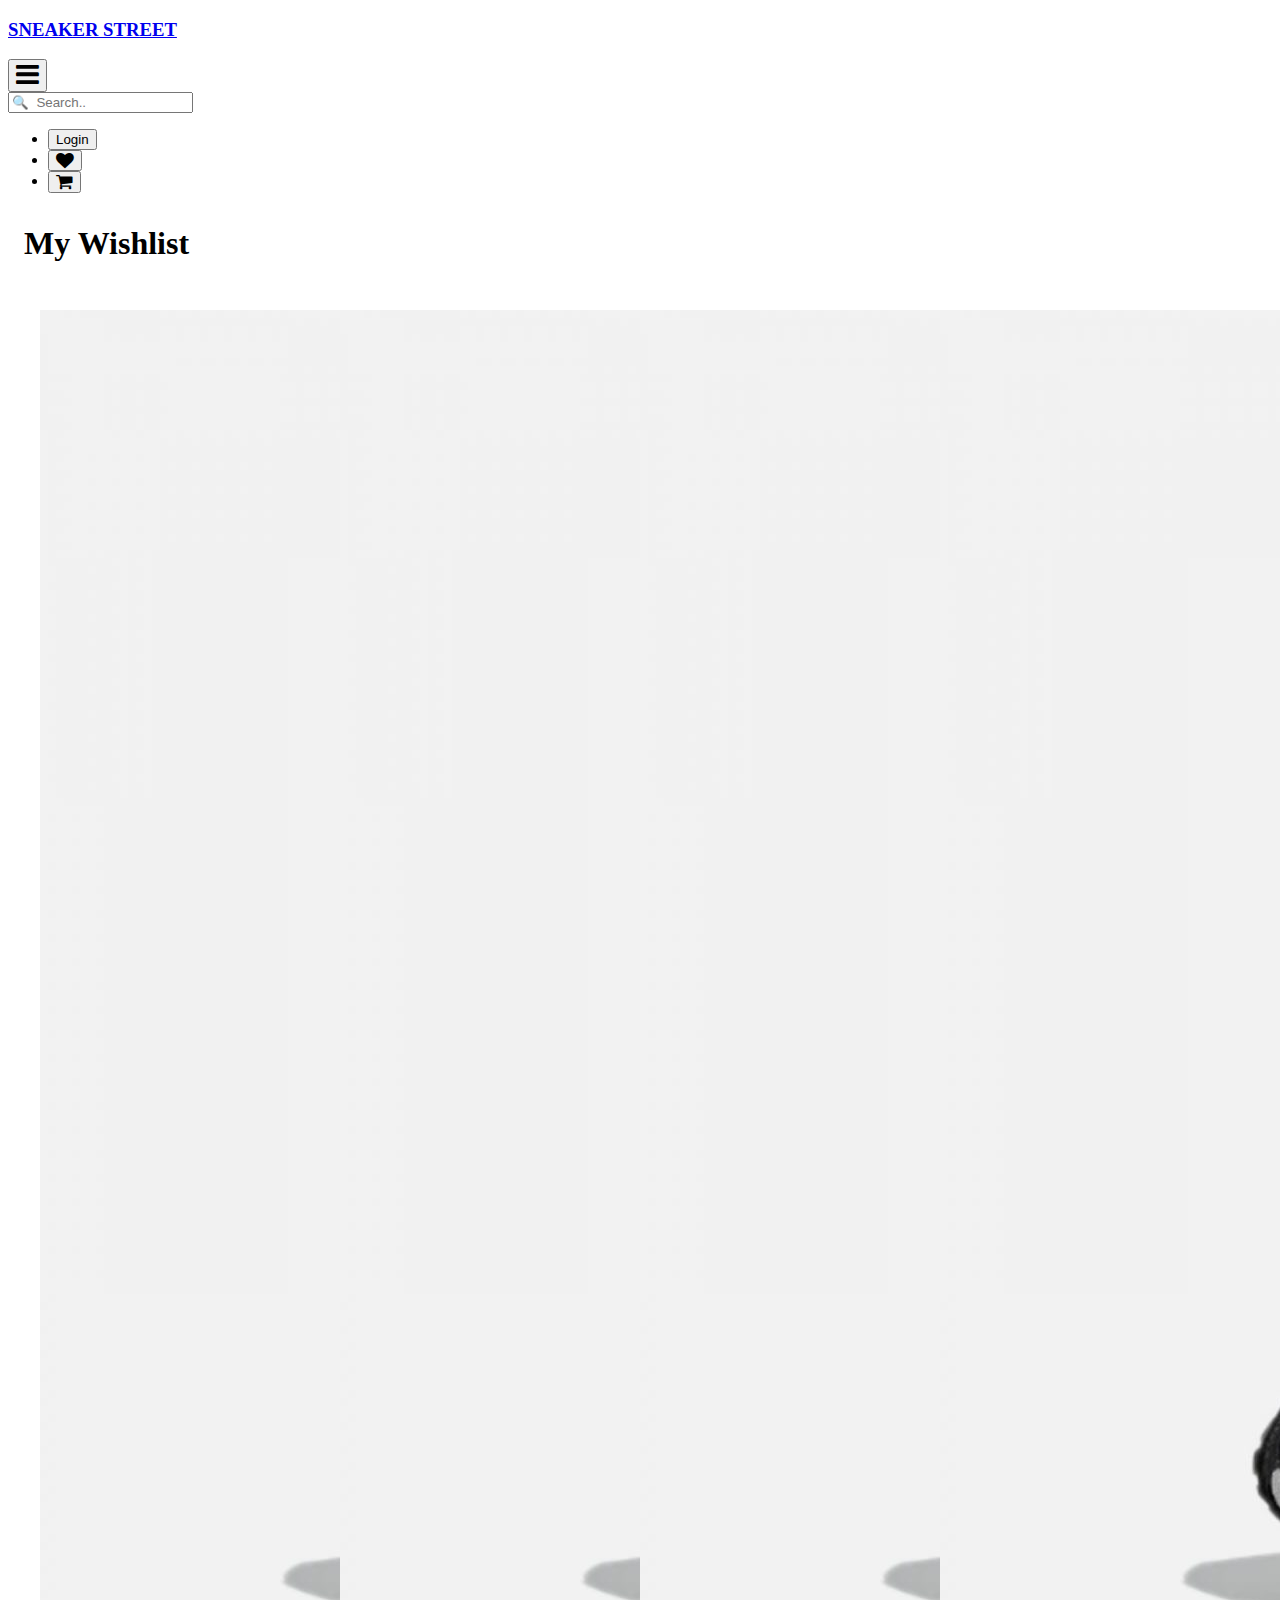
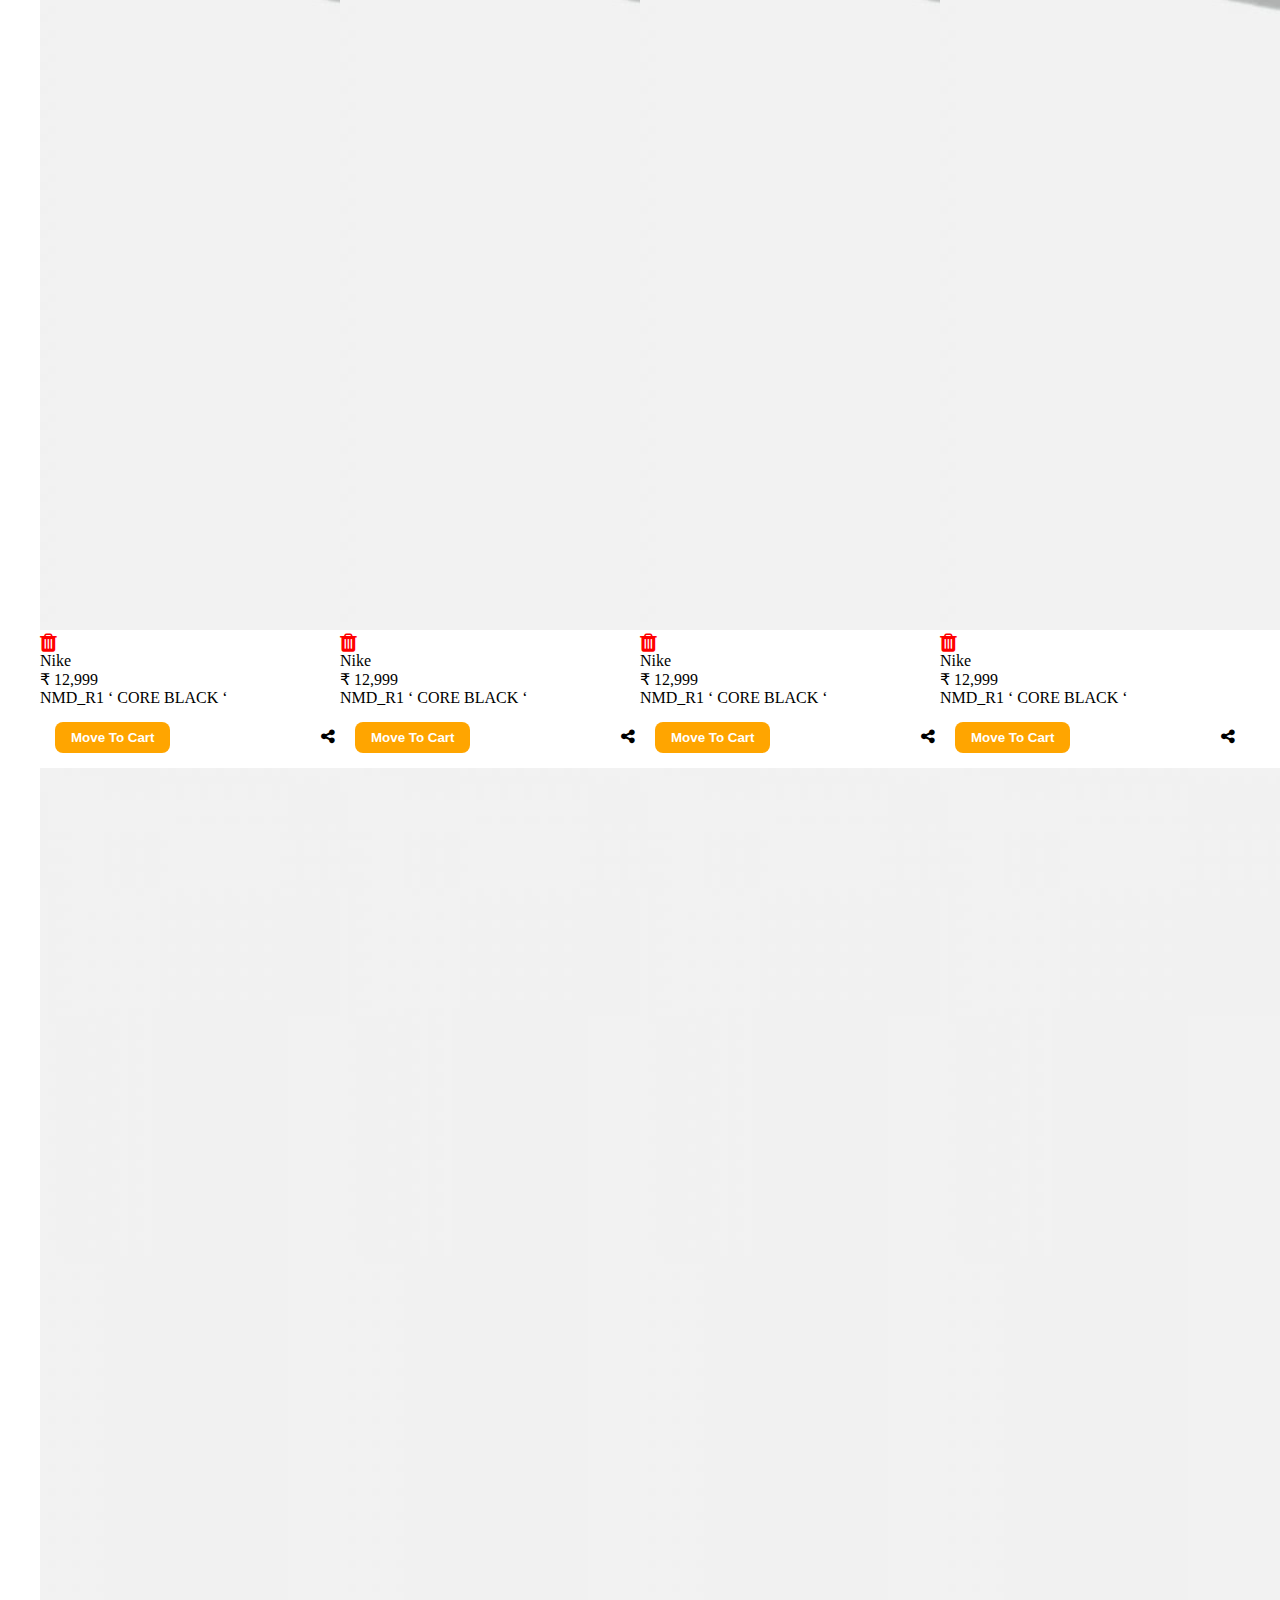
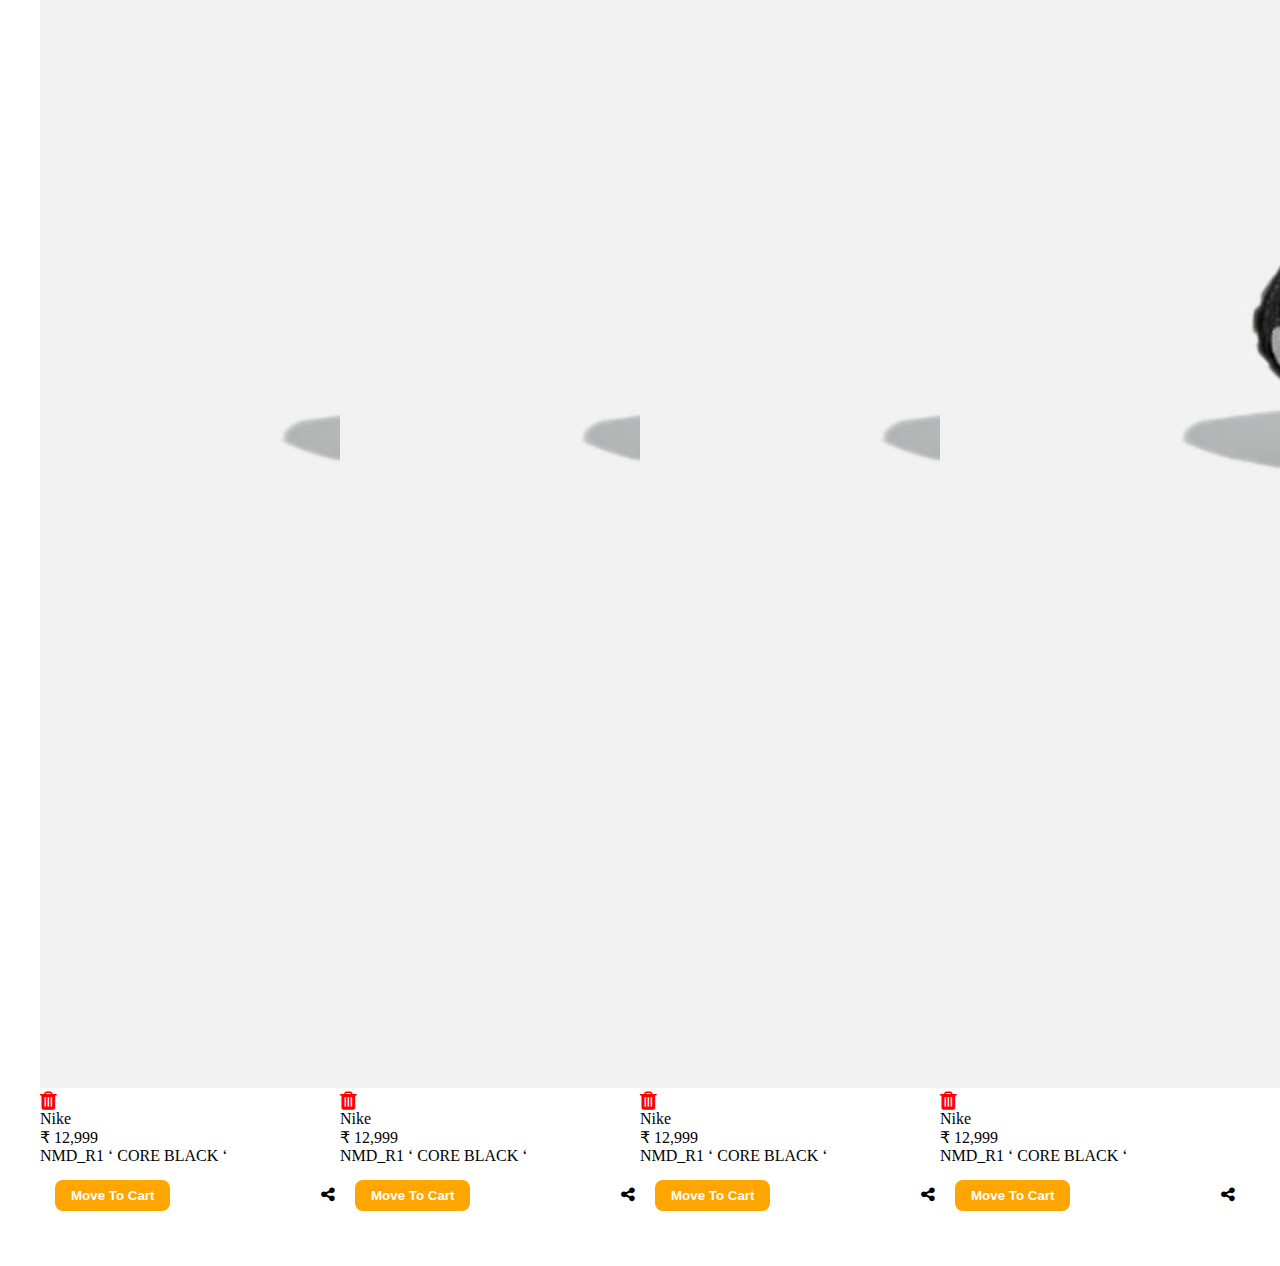
<file: pages/wishList.html>
<!DOCTYPE html>
<html lang="en">
<head>
    <meta charset="UTF-8">
    <meta http-equiv="X-UA-Compatible" content="IE=edge">
    <meta name="viewport" content="width=device-width, initial-scale=1.0">
    <link rel="stylesheet" href="https://cdnjs.cloudflare.com/ajax/libs/font-awesome/4.7.0/css/font-awesome.min.css">
    <link rel="stylesheet" href="https://splash-ui.vercel.app/CSS/main.css">
    <link rel="stylesheet" href="/css/wishList.css">
    <title>Sneaker Street</title>
</head>
<body>
    <header class="header-main">
        <nav class="nav nav-dark" style="position: relative;">
            <a href="/index.html">
                <h3>SNEAKER STREET</h3>
            </a>
            <button class="hamburger">
                <i class="fa fa-bars fa-2x" aria-hidden="true"></i>
            </button>
            <div class="search-container">
                <input type="text" placeholder="🔍  Search.." name="search">
            </div>
            <ul class="nav-list">
                <li>
                    <a href="/pages/loginPage.html">
                        <button class="btn btn-secondary">Login</button>
                    </a>
                </li>
                <li>
                    <a href="/pages/wishList.html">
                        <button class="btn btn-icon">
                            <i class="fa fa-heart fa-lg" aria-hidden="true"></i>
                        </button>
                    </a>
                </i>
                </button></li>
                <li>
                    <a href="/pages/cartList.html">
                        <button class="btn btn-icon">
                            <i class="fa fa-shopping-cart fa-lg" aria-hidden="true"></i>
                        </button>
                    </a>
                </li>
            </ul>
        </nav>
    </header>

    <div class="main-wrapper">
        <h1>My Wishlist</h1>
        <div class="wishlist-wrapper">
            <div class="card-comp" id="dismiss-card-1">
                <img class="img-comp" src="/assets/new-arrival-1.jpeg" alt="Food Image">
                <span class="card-dismiss" onclick="showCodeForComp('dismiss-card-1')"><i class="fa fa-trash fa-lg"></i></span>
                <div class="text-comp">
                    <div class="header-comp">
                        <div class="header">Nike</div>
                        <div class="sub-header">₹ 12,999</div>
                    </div>
                    <div class="detail-comp">NMD_R1 ‘ CORE BLACK ‘</div>
                </div>
                <div class="footer-card">
                    <div class="name-comp-card">
                        <button class="btn-addToCart">Move To Cart</button>
                    </div>
                    <div class="icons-comp">
                        <i class="fa fa-share-alt icon"></i>
                    </div>
                </div>
            </div>
            <div class="card-comp" id="dismiss-card-2">
                <img class="img-comp" src="/assets/new-arrival-1.jpeg" alt="Food Image">
                <span class="card-dismiss" onclick="showCodeForComp('dismiss-card-2')"><i class="fa fa-trash fa-lg"></i></span>
                <div class="text-comp">
                    <div class="header-comp">
                        <div class="header">Nike</div>
                        <div class="sub-header">₹ 12,999</div>
                    </div>
                    <div class="detail-comp">NMD_R1 ‘ CORE BLACK ‘</div>
                </div>
                <div class="footer-card">
                    <div class="name-comp-card">
                        <button class="btn-addToCart">Move To Cart</button>
                    </div>
                    <div class="icons-comp">
                        <i class="fa fa-share-alt icon"></i>
                    </div>
                </div>
            </div>
            <div class="card-comp" id="dismiss-card-3">
                <img class="img-comp" src="/assets/new-arrival-1.jpeg" alt="Food Image">
                <span class="card-dismiss" onclick="showCodeForComp('dismiss-card-3')"><i class="fa fa-trash fa-lg"></i></span>
                <div class="text-comp">
                    <div class="header-comp">
                        <div class="header">Nike</div>
                        <div class="sub-header">₹ 12,999</div>
                    </div>
                    <div class="detail-comp">NMD_R1 ‘ CORE BLACK ‘</div>
                </div>
                <div class="footer-card">
                    <div class="name-comp-card">
                        <button class="btn-addToCart">Move To Cart</button>
                    </div>
                    <div class="icons-comp">
                        <i class="fa fa-share-alt icon"></i>
                    </div>
                </div>
            </div>
            <div class="card-comp" id="dismiss-card-4">
                <img class="img-comp" src="/assets/new-arrival-1.jpeg" alt="Food Image">
                <span class="card-dismiss" onclick="showCodeForComp('dismiss-card-4')"><i class="fa fa-trash fa-lg"></i></span>
                <div class="text-comp">
                    <div class="header-comp">
                        <div class="header">Nike</div>
                        <div class="sub-header">₹ 12,999</div>
                    </div>
                    <div class="detail-comp">NMD_R1 ‘ CORE BLACK ‘</div>
                </div>
                <div class="footer-card">
                    <div class="name-comp-card">
                        <button class="btn-addToCart">Move To Cart</button>
                    </div>
                    <div class="icons-comp">
                        <i class="fa fa-share-alt icon"></i>
                    </div>
                </div>
            </div>
            <div class="card-comp" id="dismiss-card-5">
                <img class="img-comp" src="/assets/new-arrival-1.jpeg" alt="Food Image">
                <span class="card-dismiss" onclick="showCodeForComp('dismiss-card-5')"><i class="fa fa-trash fa-lg"></i></span>
                <div class="text-comp">
                    <div class="header-comp">
                        <div class="header">Nike</div>
                        <div class="sub-header">₹ 12,999</div>
                    </div>
                    <div class="detail-comp">NMD_R1 ‘ CORE BLACK ‘</div>
                </div>
                <div class="footer-card">
                    <div class="name-comp-card">
                        <button class="btn-addToCart">Move To Cart</button>
                    </div>
                    <div class="icons-comp">
                        <i class="fa fa-share-alt icon"></i>
                    </div>
                </div>
            </div>
            <div class="card-comp" id="dismiss-card-6">
                <img class="img-comp" src="/assets/new-arrival-1.jpeg" alt="Food Image">
                <span class="card-dismiss" onclick="showCodeForComp('dismiss-card-6')"><i class="fa fa-trash fa-lg"></i></span>
                <div class="text-comp">
                    <div class="header-comp">
                        <div class="header">Nike</div>
                        <div class="sub-header">₹ 12,999</div>
                    </div>
                    <div class="detail-comp">NMD_R1 ‘ CORE BLACK ‘</div>
                </div>
                <div class="footer-card">
                    <div class="name-comp-card">
                        <button class="btn-addToCart">Move To Cart</button>
                    </div>
                    <div class="icons-comp">
                        <i class="fa fa-share-alt icon"></i>
                    </div>
                </div>
            </div>
            <div class="card-comp" id="dismiss-card-7">
                <img class="img-comp" src="/assets/new-arrival-1.jpeg" alt="Food Image">
                <span class="card-dismiss" onclick="showCodeForComp('dismiss-card-7')"><i class="fa fa-trash fa-lg"></i></span>
                <div class="text-comp">
                    <div class="header-comp">
                        <div class="header">Nike</div>
                        <div class="sub-header">₹ 12,999</div>
                    </div>
                    <div class="detail-comp">NMD_R1 ‘ CORE BLACK ‘</div>
                </div>
                <div class="footer-card">
                    <div class="name-comp-card">
                        <button class="btn-addToCart">Move To Cart</button>
                    </div>
                    <div class="icons-comp">
                        <i class="fa fa-share-alt icon"></i>
                    </div>
                </div>
            </div>
            <div class="card-comp" id="dismiss-card-8">
                <img class="img-comp" src="/assets/new-arrival-1.jpeg" alt="Food Image">
                <span class="card-dismiss" onclick="showCodeForComp('dismiss-card-8')"><i class="fa fa-trash fa-lg"></i></span>
                <div class="text-comp">
                    <div class="header-comp">
                        <div class="header">Nike</div>
                        <div class="sub-header">₹ 12,999</div>
                    </div>
                    <div class="detail-comp">NMD_R1 ‘ CORE BLACK ‘</div>
                </div>
                <div class="footer-card">
                    <div class="name-comp-card">
                        <button class="btn-addToCart">Move To Cart</button>
                    </div>
                    <div class="icons-comp">
                        <i class="fa fa-share-alt icon"></i>
                    </div>
                </div>
            </div>
        </div>
    </div>

    <script src="/functionality/remove-from-wishlist.js"></script>
</body>
</html>
</file>
<file: styles.css>
.cover-image{
    margin: 0.5rem 1rem;
}

.home-wrapper{
    margin: 0 1rem;
}

.new-arrival{
    display: grid;
    grid-template-columns: repeat(auto-fit,minmax(250px,1fr));
    grid-gap: 1rem;
    margin: 1rem 1rem;
}

.product-detail{
    margin: 0.5rem;
    text-align: left;
}

.brand-name{
    color: #444;
    font-size: 1rem;
    font-weight: 100;
}
.product-name{
    color: #333;
    font-weight: 700;
    font-size: 1rem;
}

.home-heading{
    margin: 1rem;
    text-align: left;
    font-size: 2rem;
    word-spacing: 2px;
    color: var(--headerbg);
}

.home-category{
    display: grid;
    grid-template-columns: repeat(auto-fit,minmax(250px,1fr));
    grid-gap: 1rem;
    margin: 1rem;
}

.grid-category {
    justify-self: center;
    text-align: center;
}
</file>
<file: css/cartList.css>
@import url("/styles.css");

.main-wrapper{
    display: flex;
    flex-direction: column;
}

.cart-wrapper{
    display: grid;
    grid-template-columns: 2fr 1fr;
    margin: 0 2rem;
    grid-column-gap: 1rem;
}

.cart-header{
    display: flex;
    justify-content: space-between;
    align-items: center;
    margin: 1rem 0;
    padding: 1rem;
}

.cart-content{
    flex-grow: 1;
    display: grid;
    grid-template-columns: repeat(auto-fit, minmax(260px, 1fr));
    margin: 1rem;
    padding: 1rem;
}

.card-comp{
    width: auto;
}

.footer-card{
    display: flex;
    flex-flow: row wrap;
    align-items: center;
    justify-content: space-between;
    padding: 5px;
}

.btn-addToCart{
    margin: 0.625rem;
    background-color: #FFA500;
    padding: 0.5rem 1rem;
    font-weight: 800;
    color: white;
    border: transparent;
    border-radius: 0.5rem;
}

.card-dismiss i{
    color: #FF0000;
}

.order-header{
    display: flex;
    justify-content: center;
    align-items: center;
    margin: 2rem 0;
}

.order-summary-card{
    display: flex;
    flex-direction: column;
    justify-content: space-around;
    border: 1px solid var(--headerbg);
    height: 16.45rem;
    padding: 1rem;
    color: #6b7280;
}

.mrp-content{
    display: flex;
    justify-content: space-between;
    align-items: center;
}

.discount-content{
    display: flex;
    justify-content: space-between;
    align-items: center;
    border-bottom: 1px solid #e5e7eb;
    padding-bottom: 2rem;
}

.total-content{
    display: flex;
    justify-content: space-between;
    align-items: center;
    font-weight: 1000;
}

.width-100{
    width: 100%;
}

.count-comp{
    display: flex; 
    justify-content: center;
    align-items: center;
}

input[type="text"].product-quantity-count{
    width: 20%;
    text-align: center;
}

.product-quantity-count{
    width: 3rem;
    height: 2rem;
    padding: 0.5rem;
}

.decrease-product-quantity{
    background-color: transparent;
    border: none;
    cursor: pointer;
    outline: none;
    white-space: nowrap;
}
@media screen and (max-width:768px) {
    .cart-wrapper{
        margin: 0.4rem;
        display: grid;
        grid-template-columns: 1fr;
        grid-column-gap: 1rem;
    }

    .detail-primary{
        min-height: 4rem;
        display: flex;
        flex-direction: column;
        justify-content: space-between;
    }
}
</file>
<file: css/loginPage.css>
.main-wrapper{
    display: flex;
    justify-content: center;
    height: 100%;
    margin-top: 4rem;
}

.pos-relative{
    position: relative;
}

.login-wrapper{
    display: flex;
    flex-direction: column;
    align-items: center;
    margin-top: 4rem;
    box-shadow: 0 4px 8px 0 rgba(0, 0, 0, 0.2), 0 6px 20px 0 rgba(0, 0, 0, 0.19);
    width: 25rem;
    height: fit-content;
    padding: 1rem 0;
}

.login-text{
    font-size: 1.5rem;
    padding: 0.5rem 0;
    font-weight: bold;
    color: var(--headerbg);
}

.input-area{
    display: flex;
    flex-direction: column;
    align-items: center;
    width: 100%;
    padding: 0.5rem;
}

.form-area{
    width: 100%;
    padding: 0 1.5rem;
    text-align: left;
}

.email-label{
    display: block;
    font-size: 1rem;
    color: var(--headerbg);
    font-weight: bold;
    margin: 0.5rem 0;
}

.email-input{
    border: 0.2rem solid var(--borderColor);
    border-radius: 0.3rem;
    font-size: 0.85rem;
    color: var(--headerbg);
    width: 100%;
    padding: 0.5rem
}

.password-wrapper{
    position: relative;
    margin: 0.75rem 0;
}

.toggle-icon{
    position: absolute;
    cursor: pointer;
    margin: 2rem 0;
    padding: 0.5rem;
    top: 0;
    right: 0;
}

.button-wrapper{
    position: relative;
    height: 3.125rem;
    margin: 1.5rem 11rem;
}

.remember-forget-area{
    display: flex;
    justify-content: space-between;
}

.remember-area{
    display: flex;
    justify-content: space-between;
    align-items: center;
}

.remember-label{
    padding-left: 0.4rem;
    display: block;
    font-size: 1rem;
    color: var(--headerbg);
    font-weight: bold;
    margin: 0.5rem 0;
}
.btn-login{
    position: absolute;
    font-size: 1rem;
    margin:  0.5rem 2.5rem;
    padding: 0.75rem 2rem;
}

.btn-sign-up{
    background: transparent;
    border: transparent;
    font-size: 1rem;
    color: var(--headerbg);
    font-weight: bolder;
    padding: 0;

}
</file>
<file: css/productListing.css>
@import url("/styles.css");

.main-wrapper{
    display: flex;
    flex-direction: column;
}

.content-wrapper{
    display: flex;
}

.filter-wrapper{
    flex-basis: 20%;
    height: fit-content;
    margin-left: 1rem;
    margin-top: 1rem;
    padding: 1rem;
    background-color: white;
    text-align: left;
    display: flex;
    flex-direction: column;
    border-right: 1px solid var(--headerbg);
}

.filter-header{
    display: flex;
    justify-content: space-between;
    margin: 0.625rem 0;
}

.btn-filter{
    text-decoration: underline;
    text-underline-offset: 2px;
    border: transparent;
    background-color: white;
    text-decoration-color: var(--headerbg);
    color: initial;
    font-size: 1.2rem;
}

.filter-section{
    margin-top: 1rem;
}

h4{
    font-size: 1rem;
    margin: 0.625rem 0;
}

.filter-list{
    padding-left: 1rem;
    list-style: none;
}

.filter-label{
    display: flex;
    align-items: center;
}

input[type=range]{
    width: 100%;
}

input[type=radio],input[type=checkbox].filter-input{
    margin-right: 1rem;
    outline: none;
    max-width: 100%;
    min-height: 2rem;
}

.product-wrapper{
    flex-grow: 1;
    display: grid;
    grid-template-columns: repeat(auto-fit, minmax(260px, 1fr));
    margin: 1rem;
    padding: 1rem;
}

.card-comp{
    width: auto;
}

.text-comp{
    position: relative;
}

.img-overlay{
    position: absolute;
    top:-40%;
    right: 20%;
    font-weight: bolder;
}

.footer-card{
    display: flex;
    flex-flow: row wrap;
    align-items: center;
    justify-content: space-between;
    padding: 5px;
}

.btn-addToCart{
    margin: 0.625rem;
    background-color: orange;
    padding: 0.5rem 1rem;
    font-weight: 800;
    color: white;
    border: transparent;
    border-radius: 0.5rem;
}

@media screen and (max-width: 768px) {
    .content-wrapper{
        flex-direction: column;
    }
    
}
</file>
<file: css/wishList.css>
@import url("/styles.css");

.main-wrapper{
    display: flex;
    flex-direction: column;
}

.main-wrapper h1{
    margin: 1rem;
    align-items: center;
    justify-content: center;
}

.wishlist-wrapper{
    flex-grow: 1;
    display: grid;
    grid-template-columns: repeat(auto-fit, minmax(260px, 1fr));
    margin: 1rem;
    padding: 1rem;
}

.card-comp{
    width: auto;
}

.footer-card{
    display: flex;
    flex-flow: row wrap;
    align-items: center;
    justify-content: space-between;
    padding: 5px;
}

.btn-addToCart{
    margin: 0.625rem;
    background-color: #FFA500;
    padding: 0.5rem 1rem;
    font-weight: 800;
    color: white;
    border: transparent;
    border-radius: 0.5rem;
}

.card-dismiss i{
    color: #FF0000;
}
</file>
